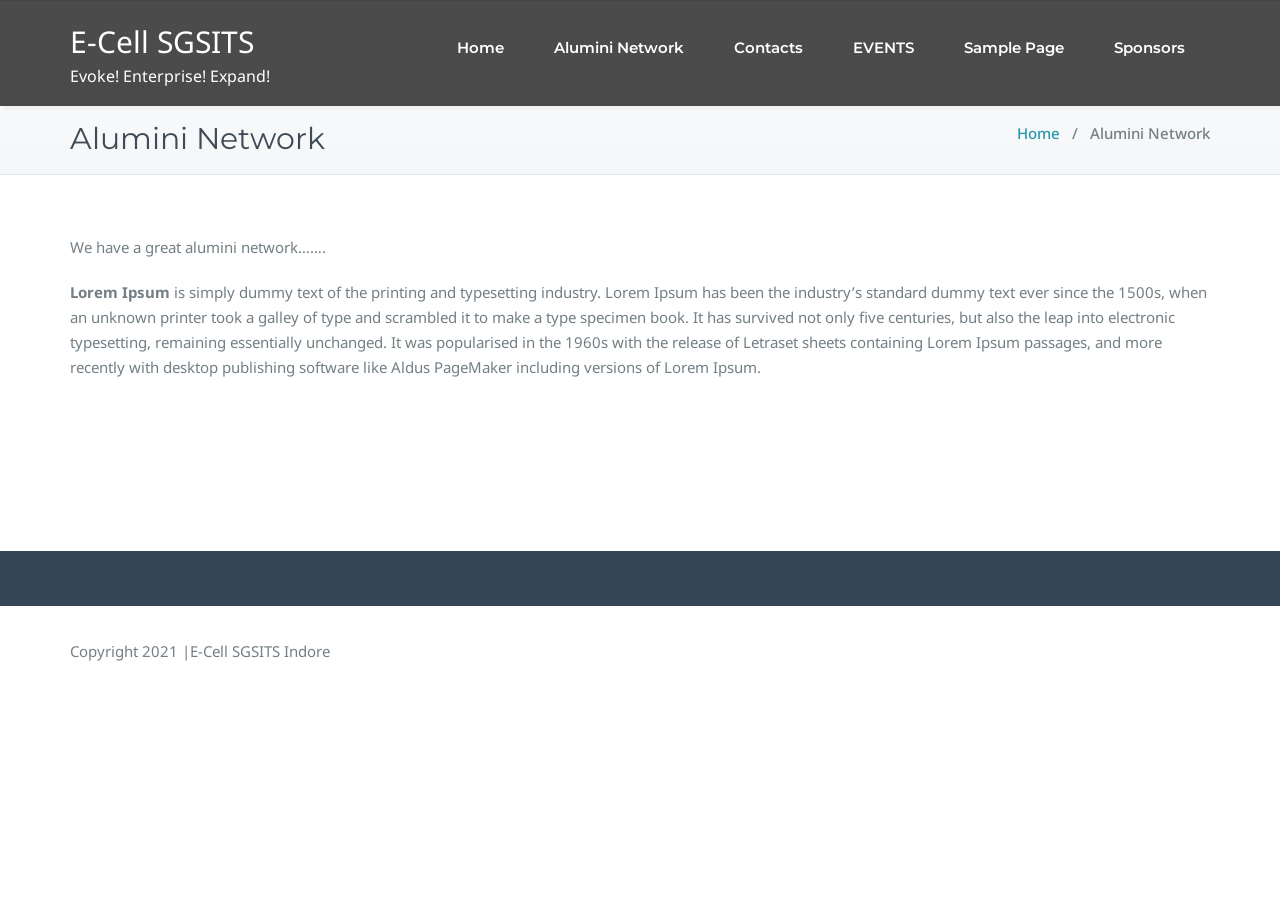
<file: alumini-network/index.html>
<!DOCTYPE html>
<html lang="en-US">
    <head>	
        <meta charset="UTF-8">
        <meta name="viewport" content="width=device-width, initial-scale=1">
        <meta http-equiv="x-ua-compatible" content="ie=edge">

        <title>Alumini Network &#8211; E-Cell SGSITS</title>
<meta name="robots" content="max-image-preview:large">
<link rel="dns-prefetch" href="//fonts.googleapis.com">
<link rel="dns-prefetch" href="//s.w.org">
<link rel="alternate" type="application/rss+xml" title="E-Cell SGSITS &raquo; Feed" href="https://proprateeksahu.github.io/E-cell/feed/">
<link rel="alternate" type="application/rss+xml" title="E-Cell SGSITS &raquo; Comments Feed" href="https://proprateeksahu.github.io/E-cell/comments/feed/">
		<script type="text/javascript">
			window._wpemojiSettings = {"baseUrl":"https:\/\/s.w.org\/images\/core\/emoji\/13.0.1\/72x72\/","ext":".png","svgUrl":"https:\/\/s.w.org\/images\/core\/emoji\/13.0.1\/svg\/","svgExt":".svg","source":{"concatemoji":"https:\/\/proprateeksahu.github.io\/E-cell\/wp-includes\/js\/wp-emoji-release.min.js?ver=5.7.2"}};
			!function(e,a,t){var n,r,o,i=a.createElement("canvas"),p=i.getContext&&i.getContext("2d");function s(e,t){var a=String.fromCharCode;p.clearRect(0,0,i.width,i.height),p.fillText(a.apply(this,e),0,0);e=i.toDataURL();return p.clearRect(0,0,i.width,i.height),p.fillText(a.apply(this,t),0,0),e===i.toDataURL()}function c(e){var t=a.createElement("script");t.src=e,t.defer=t.type="text/javascript",a.getElementsByTagName("head")[0].appendChild(t)}for(o=Array("flag","emoji"),t.supports={everything:!0,everythingExceptFlag:!0},r=0;r<o.length;r++)t.supports[o[r]]=function(e){if(!p||!p.fillText)return!1;switch(p.textBaseline="top",p.font="600 32px Arial",e){case"flag":return s([127987,65039,8205,9895,65039],[127987,65039,8203,9895,65039])?!1:!s([55356,56826,55356,56819],[55356,56826,8203,55356,56819])&&!s([55356,57332,56128,56423,56128,56418,56128,56421,56128,56430,56128,56423,56128,56447],[55356,57332,8203,56128,56423,8203,56128,56418,8203,56128,56421,8203,56128,56430,8203,56128,56423,8203,56128,56447]);case"emoji":return!s([55357,56424,8205,55356,57212],[55357,56424,8203,55356,57212])}return!1}(o[r]),t.supports.everything=t.supports.everything&&t.supports[o[r]],"flag"!==o[r]&&(t.supports.everythingExceptFlag=t.supports.everythingExceptFlag&&t.supports[o[r]]);t.supports.everythingExceptFlag=t.supports.everythingExceptFlag&&!t.supports.flag,t.DOMReady=!1,t.readyCallback=function(){t.DOMReady=!0},t.supports.everything||(n=function(){t.readyCallback()},a.addEventListener?(a.addEventListener("DOMContentLoaded",n,!1),e.addEventListener("load",n,!1)):(e.attachEvent("onload",n),a.attachEvent("onreadystatechange",function(){"complete"===a.readyState&&t.readyCallback()})),(n=t.source||{}).concatemoji?c(n.concatemoji):n.wpemoji&&n.twemoji&&(c(n.twemoji),c(n.wpemoji)))}(window,document,window._wpemojiSettings);
		</script>
		<style type="text/css">img.wp-smiley,
img.emoji {
	display: inline !important;
	border: none !important;
	box-shadow: none !important;
	height: 1em !important;
	width: 1em !important;
	margin: 0 .07em !important;
	vertical-align: -0.1em !important;
	background: none !important;
	padding: 0 !important;
}</style>
	<link rel="stylesheet" id="wp-block-library-css" href="https://proprateeksahu.github.io/E-cell/wp-includes/css/dist/block-library/style.min.css?ver=5.7.2" type="text/css" media="all">
<link rel="stylesheet" id="busiprof-fonts-css" href="//fonts.googleapis.com/css?family=Droid+Sans%3A400%2C700%2C800%7CMontserrat%3A300%2C300i%2C400%2C400i%2C500%2C500i%2C600%2C600i%2C700%2C700i%2C800%2C800i%2C900%7CRoboto%3A+100%2C300%2C400%2C500%2C700%2C900%7CRaleway+%3A100%2C200%2C300%2C400%2C500%2C600%2C700%2C800%2C900%7CDroid+Serif%3A400%2C700&#038;subset=latin%2Clatin-ext" type="text/css" media="all">
<link rel="stylesheet" id="bootstrap-css-css" href="https://proprateeksahu.github.io/E-cell/wp-content/themes/busiprof/css/bootstrap.css?ver=5.7.2" type="text/css" media="all">
<link rel="stylesheet" id="busiprof-style-css" href="https://proprateeksahu.github.io/E-cell/wp-content/themes/busiprof/style.css?ver=5.7.2" type="text/css" media="all">
<link rel="stylesheet" id="flexslider-css-css" href="https://proprateeksahu.github.io/E-cell/wp-content/themes/busiprof/css/flexslider.css?ver=5.7.2" type="text/css" media="all">
<link rel="stylesheet" id="busiporf-Droid-css" href="//fonts.googleapis.com/css?family=Droid+Sans%3A400%2C700&#038;ver=5.7.2" type="text/css" media="all">
<link rel="stylesheet" id="busiporf-Montserrat-css" href="//fonts.googleapis.com/css?family=Montserrat%3A400%2C700&#038;ver=5.7.2" type="text/css" media="all">
<link rel="stylesheet" id="busiporf-Droid-serif-css" href="//fonts.googleapis.com/css?family=Droid+Serif%3A400%2C400italic%2C700%2C700italic&#038;ver=5.7.2" type="text/css" media="all">
<link rel="stylesheet" id="font-awesome-css-css" href="https://proprateeksahu.github.io/E-cell/wp-content/themes/busiprof/css/font-awesome/css/font-awesome.min.css?ver=5.7.2" type="text/css" media="all">
<link rel="stylesheet" id="bootstrap-style-css" href="https://proprateeksahu.github.io/E-cell/wp-content/themes/busiprof/css/bootstrap.css?ver=5.7.2" type="text/css" media="all">
<link rel="stylesheet" id="vdperanto-parent-style-css" href="https://proprateeksahu.github.io/E-cell/wp-content/themes/busiprof/style.css?ver=5.7.2" type="text/css" media="all">
<link rel="stylesheet" id="vdperanto-child-style-css" href="https://proprateeksahu.github.io/E-cell/wp-content/themes/vdperanto/style.css?ver=5.7.2" type="text/css" media="all">
<link rel="stylesheet" id="vdperanto-custom-style-css-css" href="https://proprateeksahu.github.io/E-cell/wp-content/themes/vdperanto/css/custom.css?ver=5.7.2" type="text/css" media="all">
<script type="text/javascript" src="https://proprateeksahu.github.io/E-cell/wp-includes/js/jquery/jquery.min.js?ver=3.5.1" id="jquery-core-js"></script>
<script type="text/javascript" src="https://proprateeksahu.github.io/E-cell/wp-includes/js/jquery/jquery-migrate.min.js?ver=3.3.2" id="jquery-migrate-js"></script>
<script type="text/javascript" src="https://proprateeksahu.github.io/E-cell/wp-content/themes/busiprof/js/bootstrap.min.js?ver=5.7.2" id="bootstrap-js-js"></script>
<script type="text/javascript" src="https://proprateeksahu.github.io/E-cell/wp-content/themes/busiprof/js/custom.js?ver=5.7.2" id="busiporf-custom-js-js"></script>
<script type="text/javascript" src="https://proprateeksahu.github.io/E-cell/wp-content/themes/vdperanto/js/masonry/mp.mansory.min.js?ver=5.7.2" id="vdperanto-mp-masonry-js-js"></script>
<link rel="https://api.w.org/" href="https://proprateeksahu.github.io/E-cell/wp-json/">
<link rel="alternate" type="application/json" href="https://proprateeksahu.github.io/E-cell/wp-json/wp/v2/pages/9">
<link rel="EditURI" type="application/rsd+xml" title="RSD" href="https://proprateeksahu.github.io/E-cell/xmlrpc.php?rsd">
<link rel="wlwmanifest" type="application/wlwmanifest+xml" href="https://proprateeksahu.github.io/E-cell/wp-includes/wlwmanifest.xml"> 
<meta name="generator" content="WordPress 5.7.2">
<link rel="canonical" href="https://proprateeksahu.github.io/E-cell/alumini-network/">
<link rel="shortlink" href="https://proprateeksahu.github.io/E-cell/?p=9">
<link rel="alternate" type="application/json+oembed" href="https://proprateeksahu.github.io/E-cell/wp-json/oembed/1.0/embed?url=https%3A%2F%2Fproprateeksahu.github.io%2FE-cell%2Falumini-network%2F">
<link rel="alternate" type="text/xml+oembed" href="https://proprateeksahu.github.io/E-cell/wp-json/oembed/1.0/embed?url=https%3A%2F%2Fproprateeksahu.github.io%2FE-cell%2Falumini-network%2F&#038;format=xml">
		<script>
			var jabvfcr = {
				selector: "FOOTER > DIV > DIV > DIV > DIV > P",
				manipulation: "html",
				html: "<p>Copyright 2021 |E-Cell SGSITS Indore<\/p><p> <\/p>"
			};
		</script>
		        <script>
            jQuery(document).ready(function (jQuery) {
                jQuery(window).bind('scroll', function () {
                    if (jQuery(window).scrollTop() > 200) {
                        jQuery('.navbar').addClass('stickymenu1');
                        jQuery('.navbar').slideDown();
                    } else {
                        jQuery('.navbar').removeClass('stickymenu1');
                        jQuery('.navbar').attr('style', '');
                    }
                });
            });
        </script>
            <style>.page-header {
        padding: 120px 18px 18px;
    }</style>
  	
    </head>
    <body class="page-template-default page page-id-9 elementor-default elementor-kit-17">
        	
        <div id="page" class="site">
            <a class="skip-link busiprof-screen-reader" href="#content">Skip to content</a>
                <!-- Navbar -->
        <nav class="navbar navbar-default navbar4">
            <div class="container">
                <!-- Brand and toggle get grouped for better mobile display -->
                <div class="navbar-header">
                                        <div class="custom-logo-link-url">
                            <h1 class="site-title">
<a class="navbar-brand" href="https://proprateeksahu.github.io/E-cell/">E-Cell SGSITS</a>
                            </h1>
                                                            <p class="site-description">Evoke! Enterprise! Expand!</p>
                                                    </div>
                                            <button type="button" class="navbar-toggle collapsed" data-toggle="collapse" data-target="#bs-example-navbar-collapse-1">
                            <span class="sr-only">Toggle navigation</span>
                            <span class="icon-bar"></span>
                            <span class="icon-bar"></span>
                            <span class="icon-bar"></span>
                    </button>
                </div>
                <!-- Collect the nav links, forms, and other content for toggling -->
                <div class="collapse navbar-collapse" id="bs-example-navbar-collapse-1">
                <div class=""><ul class="nav navbar-nav navbar-right">
<li class="menu-item"><a href="https://proprateeksahu.github.io/E-cell/" title="Home">Home</a></li>
<li class="menu-item page_item page-item-9 current_page_item"><a href="https://proprateeksahu.github.io/E-cell/alumini-network/">Alumini Network</a></li>
<li class="menu-item page_item page-item-7"><a href="https://proprateeksahu.github.io/E-cell/contacts/">Contacts</a></li>
<li class="menu-item page_item page-item-5"><a href="https://proprateeksahu.github.io/E-cell/events/">EVENTS</a></li>
<li class="menu-item page_item page-item-2"><a href="https://proprateeksahu.github.io/E-cell/sample-page/">Sample Page</a></li>
<li class="menu-item page_item page-item-13"><a href="https://proprateeksahu.github.io/E-cell/sponsors/">Sponsors</a></li>
</ul></div>
                </div>
            </div>
        </nav>
        <!-- End of Navbar -->
        <!-- Page Title -->
<section class="page-header">
	<div class="container">
		<div class="row">
			<div class="col-md-6">
				<div class="page-title">
					<h2>Alumini Network</h2>
				</div>
			</div>
			<div class="col-md-6">
				<ul class="page-breadcrumb">
					<li>
<a href="https://proprateeksahu.github.io/E-cell/">Home</a> &nbsp &#47; &nbsp</li>
<li class="active">Alumini Network</li>				</ul>
			</div>
		</div>
	</div>	
</section>
<!-- End of Page Title -->
<div class="clearfix"></div>
<!-- Blog & Sidebar Section -->
<div id="content">
    <section>
        <div class="container">
            <div class="row">

                <!--Blog Detail-->
                <div class="col-md-12">                <div class="page-content">
                    <div class="page-content-new">
                    
<p>We have a great alumini network&#8230;&#8230;.</p>



<p><strong>Lorem Ipsum</strong> is simply dummy text of the printing and typesetting industry. Lorem Ipsum has been the industry&#8217;s standard dummy text ever since the 1500s, when an unknown printer took a galley of type and scrambled it to make a type specimen book. It has survived not only five centuries, but also the leap into electronic typesetting, remaining essentially unchanged. It was popularised in the 1960s with the release of Letraset sheets containing Lorem Ipsum passages, and more recently with desktop publishing software like Aldus PageMaker including versions of Lorem Ipsum.</p>
                    </div>
                                </div>
            </div>
            <!--/End of Blog Detail-->

        </div>
</div>
</section>
</div>
<!-- End of Blog & Sidebar Section -->

<div class="clearfix"></div>
<!-- Footer Section -->
<footer class="footer-sidebar">	
	<!-- Footer Widgets -->	
	<div class="container">		
		<div class="row">		
					</div>
	</div>
	<!-- /End of Footer Widgets -->	
	
	<!-- Copyrights -->	
		<div class="site-info">
		<div class="container">
			<div class="row">
				<div class="col-md-7">				
				<p><a href="https://wordpress.org/">Proudly powered by WordPress</a> | Theme: <a href="https://webriti.com/" rel="nofollow">BusiProf</a> by Webriti</p>				
				</div>
			</div>
		</div>
	</div>
		<!-- Copyrights -->	
	
</footer>
</div>
<!-- /End of Footer Section -->

<!--Scroll To Top--> 
<a href="#" class="scrollup"><i class="fa fa-chevron-up"></i></a>
<!--/End of Scroll To Top--> 	
    <script>
        jQuery(document).ready(function (jQuery) {
            jQuery("#blog-masonry").mpmansory(
                    {
                        childrenClass: 'item', // default is a div
                        columnClasses: 'padding', //add classes to items
                        breakpoints: {
                            lg: 4, //Change masonry column here like 2, 3, 4 column
                            md: 4,
                            sm: 6,
                            xs: 12
                        },
                        distributeBy: {order: false, height: false, attr: 'data-order', attrOrder: 'asc'}, //default distribute by order, options => order: true/false, height: true/false, attr => 'data-order', attrOrder=> 'asc'/'desc'
                        onload: function (items) {
                            //make somthing with items
                        }
                    }
            );
        });
    </script>
    <style type="text/css">.col-md-6:nth-child(2n+1) {
            clear: none;
        }</style>
    <script type="text/javascript" src="https://proprateeksahu.github.io/E-cell/wp-includes/js/comment-reply.min.js?ver=5.7.2" id="comment-reply-js"></script>
<script type="text/javascript" src="https://proprateeksahu.github.io/E-cell/wp-content/plugins/visual-footer-credit-remover/script.js?ver=5.7.2" id="jabvfcr_script-js"></script>
<script type="text/javascript" src="https://proprateeksahu.github.io/E-cell/wp-includes/js/wp-embed.min.js?ver=5.7.2" id="wp-embed-js"></script>
    <script>
    /(trident|msie)/i.test(navigator.userAgent)&&document.getElementById&&window.addEventListener&&window.addEventListener("hashchange",function(){var t,e=location.hash.substring(1);/^[A-z0-9_-]+$/.test(e)&&(t=document.getElementById(e))&&(/^(?:a|select|input|button|textarea)$/i.test(t.tagName)||(t.tabIndex=-1),t.focus())},!1);
    </script>
    </body>
</html>
</file>
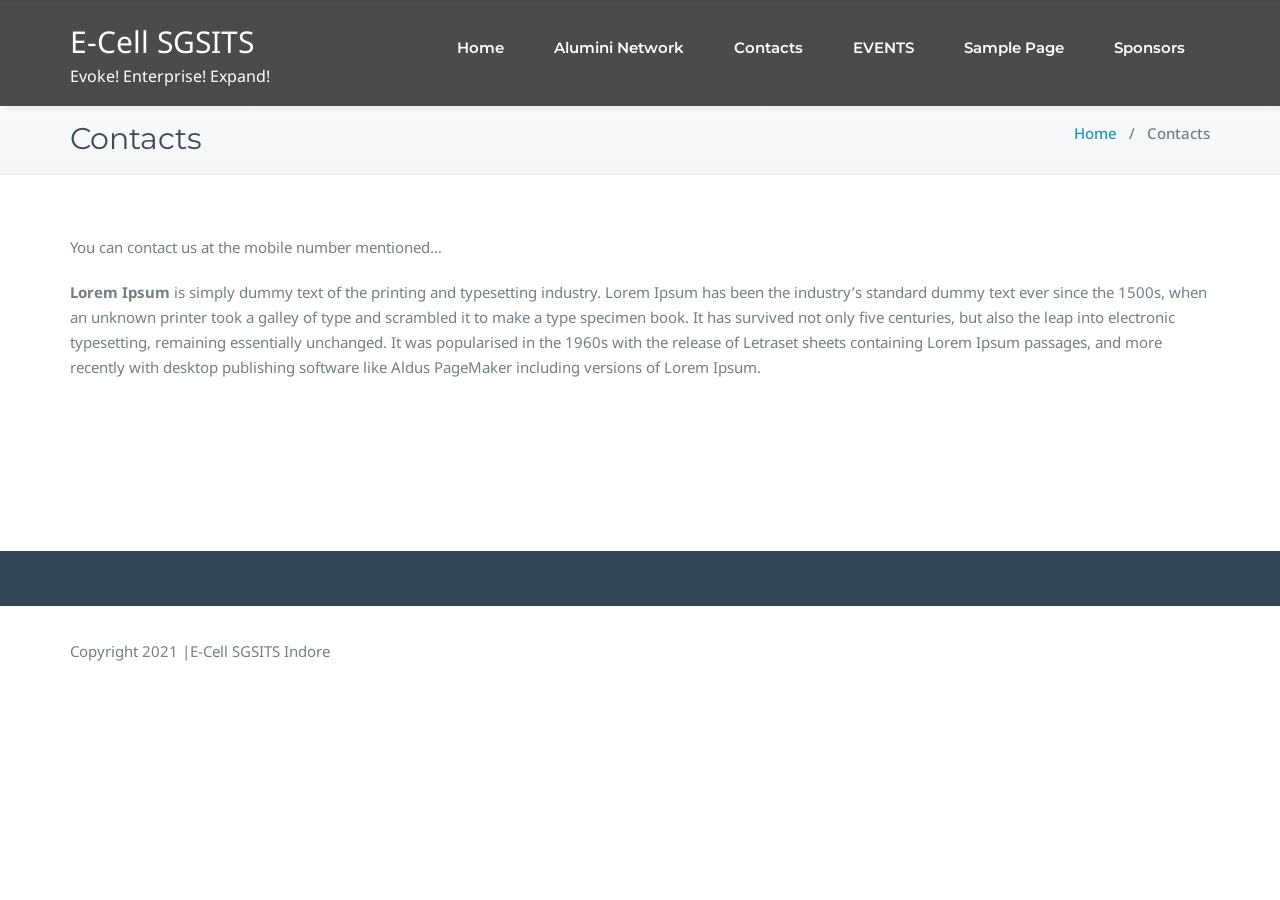
<file: contacts/index.html>
<!DOCTYPE html>
<html lang="en-US">
    <head>	
        <meta charset="UTF-8">
        <meta name="viewport" content="width=device-width, initial-scale=1">
        <meta http-equiv="x-ua-compatible" content="ie=edge">

        <title>Contacts &#8211; E-Cell SGSITS</title>
<meta name="robots" content="max-image-preview:large">
<link rel="dns-prefetch" href="//fonts.googleapis.com">
<link rel="dns-prefetch" href="//s.w.org">
<link rel="alternate" type="application/rss+xml" title="E-Cell SGSITS &raquo; Feed" href="https://proprateeksahu.github.io/E-cell/feed/">
<link rel="alternate" type="application/rss+xml" title="E-Cell SGSITS &raquo; Comments Feed" href="https://proprateeksahu.github.io/E-cell/comments/feed/">
		<script type="text/javascript">
			window._wpemojiSettings = {"baseUrl":"https:\/\/s.w.org\/images\/core\/emoji\/13.0.1\/72x72\/","ext":".png","svgUrl":"https:\/\/s.w.org\/images\/core\/emoji\/13.0.1\/svg\/","svgExt":".svg","source":{"concatemoji":"https:\/\/proprateeksahu.github.io\/E-cell\/wp-includes\/js\/wp-emoji-release.min.js?ver=5.7.2"}};
			!function(e,a,t){var n,r,o,i=a.createElement("canvas"),p=i.getContext&&i.getContext("2d");function s(e,t){var a=String.fromCharCode;p.clearRect(0,0,i.width,i.height),p.fillText(a.apply(this,e),0,0);e=i.toDataURL();return p.clearRect(0,0,i.width,i.height),p.fillText(a.apply(this,t),0,0),e===i.toDataURL()}function c(e){var t=a.createElement("script");t.src=e,t.defer=t.type="text/javascript",a.getElementsByTagName("head")[0].appendChild(t)}for(o=Array("flag","emoji"),t.supports={everything:!0,everythingExceptFlag:!0},r=0;r<o.length;r++)t.supports[o[r]]=function(e){if(!p||!p.fillText)return!1;switch(p.textBaseline="top",p.font="600 32px Arial",e){case"flag":return s([127987,65039,8205,9895,65039],[127987,65039,8203,9895,65039])?!1:!s([55356,56826,55356,56819],[55356,56826,8203,55356,56819])&&!s([55356,57332,56128,56423,56128,56418,56128,56421,56128,56430,56128,56423,56128,56447],[55356,57332,8203,56128,56423,8203,56128,56418,8203,56128,56421,8203,56128,56430,8203,56128,56423,8203,56128,56447]);case"emoji":return!s([55357,56424,8205,55356,57212],[55357,56424,8203,55356,57212])}return!1}(o[r]),t.supports.everything=t.supports.everything&&t.supports[o[r]],"flag"!==o[r]&&(t.supports.everythingExceptFlag=t.supports.everythingExceptFlag&&t.supports[o[r]]);t.supports.everythingExceptFlag=t.supports.everythingExceptFlag&&!t.supports.flag,t.DOMReady=!1,t.readyCallback=function(){t.DOMReady=!0},t.supports.everything||(n=function(){t.readyCallback()},a.addEventListener?(a.addEventListener("DOMContentLoaded",n,!1),e.addEventListener("load",n,!1)):(e.attachEvent("onload",n),a.attachEvent("onreadystatechange",function(){"complete"===a.readyState&&t.readyCallback()})),(n=t.source||{}).concatemoji?c(n.concatemoji):n.wpemoji&&n.twemoji&&(c(n.twemoji),c(n.wpemoji)))}(window,document,window._wpemojiSettings);
		</script>
		<style type="text/css">img.wp-smiley,
img.emoji {
	display: inline !important;
	border: none !important;
	box-shadow: none !important;
	height: 1em !important;
	width: 1em !important;
	margin: 0 .07em !important;
	vertical-align: -0.1em !important;
	background: none !important;
	padding: 0 !important;
}</style>
	<link rel="stylesheet" id="wp-block-library-css" href="https://proprateeksahu.github.io/E-cell/wp-includes/css/dist/block-library/style.min.css?ver=5.7.2" type="text/css" media="all">
<link rel="stylesheet" id="busiprof-fonts-css" href="//fonts.googleapis.com/css?family=Droid+Sans%3A400%2C700%2C800%7CMontserrat%3A300%2C300i%2C400%2C400i%2C500%2C500i%2C600%2C600i%2C700%2C700i%2C800%2C800i%2C900%7CRoboto%3A+100%2C300%2C400%2C500%2C700%2C900%7CRaleway+%3A100%2C200%2C300%2C400%2C500%2C600%2C700%2C800%2C900%7CDroid+Serif%3A400%2C700&#038;subset=latin%2Clatin-ext" type="text/css" media="all">
<link rel="stylesheet" id="bootstrap-css-css" href="https://proprateeksahu.github.io/E-cell/wp-content/themes/busiprof/css/bootstrap.css?ver=5.7.2" type="text/css" media="all">
<link rel="stylesheet" id="busiprof-style-css" href="https://proprateeksahu.github.io/E-cell/wp-content/themes/busiprof/style.css?ver=5.7.2" type="text/css" media="all">
<link rel="stylesheet" id="flexslider-css-css" href="https://proprateeksahu.github.io/E-cell/wp-content/themes/busiprof/css/flexslider.css?ver=5.7.2" type="text/css" media="all">
<link rel="stylesheet" id="busiporf-Droid-css" href="//fonts.googleapis.com/css?family=Droid+Sans%3A400%2C700&#038;ver=5.7.2" type="text/css" media="all">
<link rel="stylesheet" id="busiporf-Montserrat-css" href="//fonts.googleapis.com/css?family=Montserrat%3A400%2C700&#038;ver=5.7.2" type="text/css" media="all">
<link rel="stylesheet" id="busiporf-Droid-serif-css" href="//fonts.googleapis.com/css?family=Droid+Serif%3A400%2C400italic%2C700%2C700italic&#038;ver=5.7.2" type="text/css" media="all">
<link rel="stylesheet" id="font-awesome-css-css" href="https://proprateeksahu.github.io/E-cell/wp-content/themes/busiprof/css/font-awesome/css/font-awesome.min.css?ver=5.7.2" type="text/css" media="all">
<link rel="stylesheet" id="bootstrap-style-css" href="https://proprateeksahu.github.io/E-cell/wp-content/themes/busiprof/css/bootstrap.css?ver=5.7.2" type="text/css" media="all">
<link rel="stylesheet" id="vdperanto-parent-style-css" href="https://proprateeksahu.github.io/E-cell/wp-content/themes/busiprof/style.css?ver=5.7.2" type="text/css" media="all">
<link rel="stylesheet" id="vdperanto-child-style-css" href="https://proprateeksahu.github.io/E-cell/wp-content/themes/vdperanto/style.css?ver=5.7.2" type="text/css" media="all">
<link rel="stylesheet" id="vdperanto-custom-style-css-css" href="https://proprateeksahu.github.io/E-cell/wp-content/themes/vdperanto/css/custom.css?ver=5.7.2" type="text/css" media="all">
<script type="text/javascript" src="https://proprateeksahu.github.io/E-cell/wp-includes/js/jquery/jquery.min.js?ver=3.5.1" id="jquery-core-js"></script>
<script type="text/javascript" src="https://proprateeksahu.github.io/E-cell/wp-includes/js/jquery/jquery-migrate.min.js?ver=3.3.2" id="jquery-migrate-js"></script>
<script type="text/javascript" src="https://proprateeksahu.github.io/E-cell/wp-content/themes/busiprof/js/bootstrap.min.js?ver=5.7.2" id="bootstrap-js-js"></script>
<script type="text/javascript" src="https://proprateeksahu.github.io/E-cell/wp-content/themes/busiprof/js/custom.js?ver=5.7.2" id="busiporf-custom-js-js"></script>
<script type="text/javascript" src="https://proprateeksahu.github.io/E-cell/wp-content/themes/vdperanto/js/masonry/mp.mansory.min.js?ver=5.7.2" id="vdperanto-mp-masonry-js-js"></script>
<link rel="https://api.w.org/" href="https://proprateeksahu.github.io/E-cell/wp-json/">
<link rel="alternate" type="application/json" href="https://proprateeksahu.github.io/E-cell/wp-json/wp/v2/pages/7">
<link rel="EditURI" type="application/rsd+xml" title="RSD" href="https://proprateeksahu.github.io/E-cell/xmlrpc.php?rsd">
<link rel="wlwmanifest" type="application/wlwmanifest+xml" href="https://proprateeksahu.github.io/E-cell/wp-includes/wlwmanifest.xml"> 
<meta name="generator" content="WordPress 5.7.2">
<link rel="canonical" href="https://proprateeksahu.github.io/E-cell/contacts/">
<link rel="shortlink" href="https://proprateeksahu.github.io/E-cell/?p=7">
<link rel="alternate" type="application/json+oembed" href="https://proprateeksahu.github.io/E-cell/wp-json/oembed/1.0/embed?url=https%3A%2F%2Fproprateeksahu.github.io%2FE-cell%2Fcontacts%2F">
<link rel="alternate" type="text/xml+oembed" href="https://proprateeksahu.github.io/E-cell/wp-json/oembed/1.0/embed?url=https%3A%2F%2Fproprateeksahu.github.io%2FE-cell%2Fcontacts%2F&#038;format=xml">
		<script>
			var jabvfcr = {
				selector: "FOOTER > DIV > DIV > DIV > DIV > P",
				manipulation: "html",
				html: "<p>Copyright 2021 |E-Cell SGSITS Indore<\/p><p> <\/p>"
			};
		</script>
		        <script>
            jQuery(document).ready(function (jQuery) {
                jQuery(window).bind('scroll', function () {
                    if (jQuery(window).scrollTop() > 200) {
                        jQuery('.navbar').addClass('stickymenu1');
                        jQuery('.navbar').slideDown();
                    } else {
                        jQuery('.navbar').removeClass('stickymenu1');
                        jQuery('.navbar').attr('style', '');
                    }
                });
            });
        </script>
            <style>.page-header {
        padding: 120px 18px 18px;
    }</style>
  	
    </head>
    <body class="page-template-default page page-id-7 elementor-default elementor-kit-17">
        	
        <div id="page" class="site">
            <a class="skip-link busiprof-screen-reader" href="#content">Skip to content</a>
                <!-- Navbar -->
        <nav class="navbar navbar-default navbar4">
            <div class="container">
                <!-- Brand and toggle get grouped for better mobile display -->
                <div class="navbar-header">
                                        <div class="custom-logo-link-url">
                            <h1 class="site-title">
<a class="navbar-brand" href="https://proprateeksahu.github.io/E-cell/">E-Cell SGSITS</a>
                            </h1>
                                                            <p class="site-description">Evoke! Enterprise! Expand!</p>
                                                    </div>
                                            <button type="button" class="navbar-toggle collapsed" data-toggle="collapse" data-target="#bs-example-navbar-collapse-1">
                            <span class="sr-only">Toggle navigation</span>
                            <span class="icon-bar"></span>
                            <span class="icon-bar"></span>
                            <span class="icon-bar"></span>
                    </button>
                </div>
                <!-- Collect the nav links, forms, and other content for toggling -->
                <div class="collapse navbar-collapse" id="bs-example-navbar-collapse-1">
                <div class=""><ul class="nav navbar-nav navbar-right">
<li class="menu-item"><a href="https://proprateeksahu.github.io/E-cell/" title="Home">Home</a></li>
<li class="menu-item page_item page-item-9"><a href="https://proprateeksahu.github.io/E-cell/alumini-network/">Alumini Network</a></li>
<li class="menu-item page_item page-item-7 current_page_item"><a href="https://proprateeksahu.github.io/E-cell/contacts/">Contacts</a></li>
<li class="menu-item page_item page-item-5"><a href="https://proprateeksahu.github.io/E-cell/events/">EVENTS</a></li>
<li class="menu-item page_item page-item-2"><a href="https://proprateeksahu.github.io/E-cell/sample-page/">Sample Page</a></li>
<li class="menu-item page_item page-item-13"><a href="https://proprateeksahu.github.io/E-cell/sponsors/">Sponsors</a></li>
</ul></div>
                </div>
            </div>
        </nav>
        <!-- End of Navbar -->
        <!-- Page Title -->
<section class="page-header">
	<div class="container">
		<div class="row">
			<div class="col-md-6">
				<div class="page-title">
					<h2>Contacts</h2>
				</div>
			</div>
			<div class="col-md-6">
				<ul class="page-breadcrumb">
					<li>
<a href="https://proprateeksahu.github.io/E-cell/">Home</a> &nbsp &#47; &nbsp</li>
<li class="active">Contacts</li>				</ul>
			</div>
		</div>
	</div>	
</section>
<!-- End of Page Title -->
<div class="clearfix"></div>
<!-- Blog & Sidebar Section -->
<div id="content">
    <section>
        <div class="container">
            <div class="row">

                <!--Blog Detail-->
                <div class="col-md-12">                <div class="page-content">
                    <div class="page-content-new">
                    
<p>You can contact us at the mobile number mentioned&#8230;</p>



<p><strong>Lorem Ipsum</strong> is simply dummy text of the printing and typesetting industry. Lorem Ipsum has been the industry&#8217;s standard dummy text ever since the 1500s, when an unknown printer took a galley of type and scrambled it to make a type specimen book. It has survived not only five centuries, but also the leap into electronic typesetting, remaining essentially unchanged. It was popularised in the 1960s with the release of Letraset sheets containing Lorem Ipsum passages, and more recently with desktop publishing software like Aldus PageMaker including versions of Lorem Ipsum.</p>
                    </div>
                                </div>
            </div>
            <!--/End of Blog Detail-->

        </div>
</div>
</section>
</div>
<!-- End of Blog & Sidebar Section -->

<div class="clearfix"></div>
<!-- Footer Section -->
<footer class="footer-sidebar">	
	<!-- Footer Widgets -->	
	<div class="container">		
		<div class="row">		
					</div>
	</div>
	<!-- /End of Footer Widgets -->	
	
	<!-- Copyrights -->	
		<div class="site-info">
		<div class="container">
			<div class="row">
				<div class="col-md-7">				
				<p><a href="https://wordpress.org/">Proudly powered by WordPress</a> | Theme: <a href="https://webriti.com/" rel="nofollow">BusiProf</a> by Webriti</p>				
				</div>
			</div>
		</div>
	</div>
		<!-- Copyrights -->	
	
</footer>
</div>
<!-- /End of Footer Section -->

<!--Scroll To Top--> 
<a href="#" class="scrollup"><i class="fa fa-chevron-up"></i></a>
<!--/End of Scroll To Top--> 	
    <script>
        jQuery(document).ready(function (jQuery) {
            jQuery("#blog-masonry").mpmansory(
                    {
                        childrenClass: 'item', // default is a div
                        columnClasses: 'padding', //add classes to items
                        breakpoints: {
                            lg: 4, //Change masonry column here like 2, 3, 4 column
                            md: 4,
                            sm: 6,
                            xs: 12
                        },
                        distributeBy: {order: false, height: false, attr: 'data-order', attrOrder: 'asc'}, //default distribute by order, options => order: true/false, height: true/false, attr => 'data-order', attrOrder=> 'asc'/'desc'
                        onload: function (items) {
                            //make somthing with items
                        }
                    }
            );
        });
    </script>
    <style type="text/css">.col-md-6:nth-child(2n+1) {
            clear: none;
        }</style>
    <script type="text/javascript" src="https://proprateeksahu.github.io/E-cell/wp-includes/js/comment-reply.min.js?ver=5.7.2" id="comment-reply-js"></script>
<script type="text/javascript" src="https://proprateeksahu.github.io/E-cell/wp-content/plugins/visual-footer-credit-remover/script.js?ver=5.7.2" id="jabvfcr_script-js"></script>
<script type="text/javascript" src="https://proprateeksahu.github.io/E-cell/wp-includes/js/wp-embed.min.js?ver=5.7.2" id="wp-embed-js"></script>
    <script>
    /(trident|msie)/i.test(navigator.userAgent)&&document.getElementById&&window.addEventListener&&window.addEventListener("hashchange",function(){var t,e=location.hash.substring(1);/^[A-z0-9_-]+$/.test(e)&&(t=document.getElementById(e))&&(/^(?:a|select|input|button|textarea)$/i.test(t.tagName)||(t.tabIndex=-1),t.focus())},!1);
    </script>
    </body>
</html>
</file>
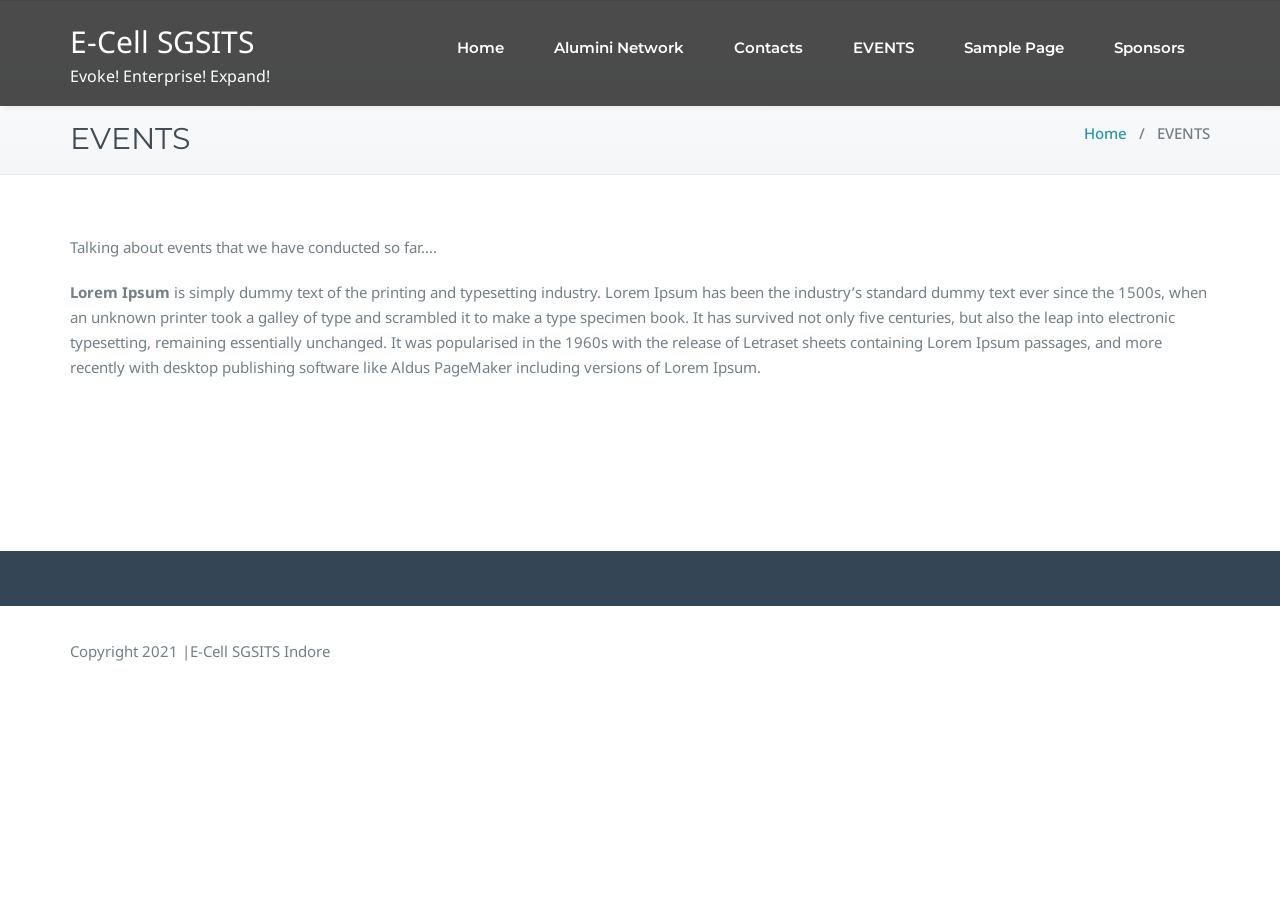
<file: events/index.html>
<!DOCTYPE html>
<html lang="en-US">
    <head>	
        <meta charset="UTF-8">
        <meta name="viewport" content="width=device-width, initial-scale=1">
        <meta http-equiv="x-ua-compatible" content="ie=edge">

        <title>EVENTS &#8211; E-Cell SGSITS</title>
<meta name="robots" content="max-image-preview:large">
<link rel="dns-prefetch" href="//fonts.googleapis.com">
<link rel="dns-prefetch" href="//s.w.org">
<link rel="alternate" type="application/rss+xml" title="E-Cell SGSITS &raquo; Feed" href="https://proprateeksahu.github.io/E-cell/feed/">
<link rel="alternate" type="application/rss+xml" title="E-Cell SGSITS &raquo; Comments Feed" href="https://proprateeksahu.github.io/E-cell/comments/feed/">
		<script type="text/javascript">
			window._wpemojiSettings = {"baseUrl":"https:\/\/s.w.org\/images\/core\/emoji\/13.0.1\/72x72\/","ext":".png","svgUrl":"https:\/\/s.w.org\/images\/core\/emoji\/13.0.1\/svg\/","svgExt":".svg","source":{"concatemoji":"https:\/\/proprateeksahu.github.io\/E-cell\/wp-includes\/js\/wp-emoji-release.min.js?ver=5.7.2"}};
			!function(e,a,t){var n,r,o,i=a.createElement("canvas"),p=i.getContext&&i.getContext("2d");function s(e,t){var a=String.fromCharCode;p.clearRect(0,0,i.width,i.height),p.fillText(a.apply(this,e),0,0);e=i.toDataURL();return p.clearRect(0,0,i.width,i.height),p.fillText(a.apply(this,t),0,0),e===i.toDataURL()}function c(e){var t=a.createElement("script");t.src=e,t.defer=t.type="text/javascript",a.getElementsByTagName("head")[0].appendChild(t)}for(o=Array("flag","emoji"),t.supports={everything:!0,everythingExceptFlag:!0},r=0;r<o.length;r++)t.supports[o[r]]=function(e){if(!p||!p.fillText)return!1;switch(p.textBaseline="top",p.font="600 32px Arial",e){case"flag":return s([127987,65039,8205,9895,65039],[127987,65039,8203,9895,65039])?!1:!s([55356,56826,55356,56819],[55356,56826,8203,55356,56819])&&!s([55356,57332,56128,56423,56128,56418,56128,56421,56128,56430,56128,56423,56128,56447],[55356,57332,8203,56128,56423,8203,56128,56418,8203,56128,56421,8203,56128,56430,8203,56128,56423,8203,56128,56447]);case"emoji":return!s([55357,56424,8205,55356,57212],[55357,56424,8203,55356,57212])}return!1}(o[r]),t.supports.everything=t.supports.everything&&t.supports[o[r]],"flag"!==o[r]&&(t.supports.everythingExceptFlag=t.supports.everythingExceptFlag&&t.supports[o[r]]);t.supports.everythingExceptFlag=t.supports.everythingExceptFlag&&!t.supports.flag,t.DOMReady=!1,t.readyCallback=function(){t.DOMReady=!0},t.supports.everything||(n=function(){t.readyCallback()},a.addEventListener?(a.addEventListener("DOMContentLoaded",n,!1),e.addEventListener("load",n,!1)):(e.attachEvent("onload",n),a.attachEvent("onreadystatechange",function(){"complete"===a.readyState&&t.readyCallback()})),(n=t.source||{}).concatemoji?c(n.concatemoji):n.wpemoji&&n.twemoji&&(c(n.twemoji),c(n.wpemoji)))}(window,document,window._wpemojiSettings);
		</script>
		<style type="text/css">img.wp-smiley,
img.emoji {
	display: inline !important;
	border: none !important;
	box-shadow: none !important;
	height: 1em !important;
	width: 1em !important;
	margin: 0 .07em !important;
	vertical-align: -0.1em !important;
	background: none !important;
	padding: 0 !important;
}</style>
	<link rel="stylesheet" id="wp-block-library-css" href="https://proprateeksahu.github.io/E-cell/wp-includes/css/dist/block-library/style.min.css?ver=5.7.2" type="text/css" media="all">
<link rel="stylesheet" id="busiprof-fonts-css" href="//fonts.googleapis.com/css?family=Droid+Sans%3A400%2C700%2C800%7CMontserrat%3A300%2C300i%2C400%2C400i%2C500%2C500i%2C600%2C600i%2C700%2C700i%2C800%2C800i%2C900%7CRoboto%3A+100%2C300%2C400%2C500%2C700%2C900%7CRaleway+%3A100%2C200%2C300%2C400%2C500%2C600%2C700%2C800%2C900%7CDroid+Serif%3A400%2C700&#038;subset=latin%2Clatin-ext" type="text/css" media="all">
<link rel="stylesheet" id="bootstrap-css-css" href="https://proprateeksahu.github.io/E-cell/wp-content/themes/busiprof/css/bootstrap.css?ver=5.7.2" type="text/css" media="all">
<link rel="stylesheet" id="busiprof-style-css" href="https://proprateeksahu.github.io/E-cell/wp-content/themes/busiprof/style.css?ver=5.7.2" type="text/css" media="all">
<link rel="stylesheet" id="flexslider-css-css" href="https://proprateeksahu.github.io/E-cell/wp-content/themes/busiprof/css/flexslider.css?ver=5.7.2" type="text/css" media="all">
<link rel="stylesheet" id="busiporf-Droid-css" href="//fonts.googleapis.com/css?family=Droid+Sans%3A400%2C700&#038;ver=5.7.2" type="text/css" media="all">
<link rel="stylesheet" id="busiporf-Montserrat-css" href="//fonts.googleapis.com/css?family=Montserrat%3A400%2C700&#038;ver=5.7.2" type="text/css" media="all">
<link rel="stylesheet" id="busiporf-Droid-serif-css" href="//fonts.googleapis.com/css?family=Droid+Serif%3A400%2C400italic%2C700%2C700italic&#038;ver=5.7.2" type="text/css" media="all">
<link rel="stylesheet" id="font-awesome-css-css" href="https://proprateeksahu.github.io/E-cell/wp-content/themes/busiprof/css/font-awesome/css/font-awesome.min.css?ver=5.7.2" type="text/css" media="all">
<link rel="stylesheet" id="bootstrap-style-css" href="https://proprateeksahu.github.io/E-cell/wp-content/themes/busiprof/css/bootstrap.css?ver=5.7.2" type="text/css" media="all">
<link rel="stylesheet" id="vdperanto-parent-style-css" href="https://proprateeksahu.github.io/E-cell/wp-content/themes/busiprof/style.css?ver=5.7.2" type="text/css" media="all">
<link rel="stylesheet" id="vdperanto-child-style-css" href="https://proprateeksahu.github.io/E-cell/wp-content/themes/vdperanto/style.css?ver=5.7.2" type="text/css" media="all">
<link rel="stylesheet" id="vdperanto-custom-style-css-css" href="https://proprateeksahu.github.io/E-cell/wp-content/themes/vdperanto/css/custom.css?ver=5.7.2" type="text/css" media="all">
<script type="text/javascript" src="https://proprateeksahu.github.io/E-cell/wp-includes/js/jquery/jquery.min.js?ver=3.5.1" id="jquery-core-js"></script>
<script type="text/javascript" src="https://proprateeksahu.github.io/E-cell/wp-includes/js/jquery/jquery-migrate.min.js?ver=3.3.2" id="jquery-migrate-js"></script>
<script type="text/javascript" src="https://proprateeksahu.github.io/E-cell/wp-content/themes/busiprof/js/bootstrap.min.js?ver=5.7.2" id="bootstrap-js-js"></script>
<script type="text/javascript" src="https://proprateeksahu.github.io/E-cell/wp-content/themes/busiprof/js/custom.js?ver=5.7.2" id="busiporf-custom-js-js"></script>
<script type="text/javascript" src="https://proprateeksahu.github.io/E-cell/wp-content/themes/vdperanto/js/masonry/mp.mansory.min.js?ver=5.7.2" id="vdperanto-mp-masonry-js-js"></script>
<link rel="https://api.w.org/" href="https://proprateeksahu.github.io/E-cell/wp-json/">
<link rel="alternate" type="application/json" href="https://proprateeksahu.github.io/E-cell/wp-json/wp/v2/pages/5">
<link rel="EditURI" type="application/rsd+xml" title="RSD" href="https://proprateeksahu.github.io/E-cell/xmlrpc.php?rsd">
<link rel="wlwmanifest" type="application/wlwmanifest+xml" href="https://proprateeksahu.github.io/E-cell/wp-includes/wlwmanifest.xml"> 
<meta name="generator" content="WordPress 5.7.2">
<link rel="canonical" href="https://proprateeksahu.github.io/E-cell/events/">
<link rel="shortlink" href="https://proprateeksahu.github.io/E-cell/?p=5">
<link rel="alternate" type="application/json+oembed" href="https://proprateeksahu.github.io/E-cell/wp-json/oembed/1.0/embed?url=https%3A%2F%2Fproprateeksahu.github.io%2FE-cell%2Fevents%2F">
<link rel="alternate" type="text/xml+oembed" href="https://proprateeksahu.github.io/E-cell/wp-json/oembed/1.0/embed?url=https%3A%2F%2Fproprateeksahu.github.io%2FE-cell%2Fevents%2F&#038;format=xml">
		<script>
			var jabvfcr = {
				selector: "FOOTER > DIV > DIV > DIV > DIV > P",
				manipulation: "html",
				html: "<p>Copyright 2021 |E-Cell SGSITS Indore<\/p><p> <\/p>"
			};
		</script>
		        <script>
            jQuery(document).ready(function (jQuery) {
                jQuery(window).bind('scroll', function () {
                    if (jQuery(window).scrollTop() > 200) {
                        jQuery('.navbar').addClass('stickymenu1');
                        jQuery('.navbar').slideDown();
                    } else {
                        jQuery('.navbar').removeClass('stickymenu1');
                        jQuery('.navbar').attr('style', '');
                    }
                });
            });
        </script>
            <style>.page-header {
        padding: 120px 18px 18px;
    }</style>
  	
    </head>
    <body class="page-template-default page page-id-5 elementor-default elementor-kit-17">
        	
        <div id="page" class="site">
            <a class="skip-link busiprof-screen-reader" href="#content">Skip to content</a>
                <!-- Navbar -->
        <nav class="navbar navbar-default navbar4">
            <div class="container">
                <!-- Brand and toggle get grouped for better mobile display -->
                <div class="navbar-header">
                                        <div class="custom-logo-link-url">
                            <h1 class="site-title">
<a class="navbar-brand" href="https://proprateeksahu.github.io/E-cell/">E-Cell SGSITS</a>
                            </h1>
                                                            <p class="site-description">Evoke! Enterprise! Expand!</p>
                                                    </div>
                                            <button type="button" class="navbar-toggle collapsed" data-toggle="collapse" data-target="#bs-example-navbar-collapse-1">
                            <span class="sr-only">Toggle navigation</span>
                            <span class="icon-bar"></span>
                            <span class="icon-bar"></span>
                            <span class="icon-bar"></span>
                    </button>
                </div>
                <!-- Collect the nav links, forms, and other content for toggling -->
                <div class="collapse navbar-collapse" id="bs-example-navbar-collapse-1">
                <div class=""><ul class="nav navbar-nav navbar-right">
<li class="menu-item"><a href="https://proprateeksahu.github.io/E-cell/" title="Home">Home</a></li>
<li class="menu-item page_item page-item-9"><a href="https://proprateeksahu.github.io/E-cell/alumini-network/">Alumini Network</a></li>
<li class="menu-item page_item page-item-7"><a href="https://proprateeksahu.github.io/E-cell/contacts/">Contacts</a></li>
<li class="menu-item page_item page-item-5 current_page_item"><a href="https://proprateeksahu.github.io/E-cell/events/">EVENTS</a></li>
<li class="menu-item page_item page-item-2"><a href="https://proprateeksahu.github.io/E-cell/sample-page/">Sample Page</a></li>
<li class="menu-item page_item page-item-13"><a href="https://proprateeksahu.github.io/E-cell/sponsors/">Sponsors</a></li>
</ul></div>
                </div>
            </div>
        </nav>
        <!-- End of Navbar -->
        <!-- Page Title -->
<section class="page-header">
	<div class="container">
		<div class="row">
			<div class="col-md-6">
				<div class="page-title">
					<h2>EVENTS</h2>
				</div>
			</div>
			<div class="col-md-6">
				<ul class="page-breadcrumb">
					<li>
<a href="https://proprateeksahu.github.io/E-cell/">Home</a> &nbsp &#47; &nbsp</li>
<li class="active">EVENTS</li>				</ul>
			</div>
		</div>
	</div>	
</section>
<!-- End of Page Title -->
<div class="clearfix"></div>
<!-- Blog & Sidebar Section -->
<div id="content">
    <section>
        <div class="container">
            <div class="row">

                <!--Blog Detail-->
                <div class="col-md-12">                <div class="page-content">
                    <div class="page-content-new">
                    
<p>Talking about events that we have conducted so far&#8230;.</p>



<p><strong>Lorem Ipsum</strong> is simply dummy text of the printing and typesetting industry. Lorem Ipsum has been the industry&#8217;s standard dummy text ever since the 1500s, when an unknown printer took a galley of type and scrambled it to make a type specimen book. It has survived not only five centuries, but also the leap into electronic typesetting, remaining essentially unchanged. It was popularised in the 1960s with the release of Letraset sheets containing Lorem Ipsum passages, and more recently with desktop publishing software like Aldus PageMaker including versions of Lorem Ipsum.</p>
                    </div>
                                </div>
            </div>
            <!--/End of Blog Detail-->

        </div>
</div>
</section>
</div>
<!-- End of Blog & Sidebar Section -->

<div class="clearfix"></div>
<!-- Footer Section -->
<footer class="footer-sidebar">	
	<!-- Footer Widgets -->	
	<div class="container">		
		<div class="row">		
					</div>
	</div>
	<!-- /End of Footer Widgets -->	
	
	<!-- Copyrights -->	
		<div class="site-info">
		<div class="container">
			<div class="row">
				<div class="col-md-7">				
				<p><a href="https://wordpress.org/">Proudly powered by WordPress</a> | Theme: <a href="https://webriti.com/" rel="nofollow">BusiProf</a> by Webriti</p>				
				</div>
			</div>
		</div>
	</div>
		<!-- Copyrights -->	
	
</footer>
</div>
<!-- /End of Footer Section -->

<!--Scroll To Top--> 
<a href="#" class="scrollup"><i class="fa fa-chevron-up"></i></a>
<!--/End of Scroll To Top--> 	
    <script>
        jQuery(document).ready(function (jQuery) {
            jQuery("#blog-masonry").mpmansory(
                    {
                        childrenClass: 'item', // default is a div
                        columnClasses: 'padding', //add classes to items
                        breakpoints: {
                            lg: 4, //Change masonry column here like 2, 3, 4 column
                            md: 4,
                            sm: 6,
                            xs: 12
                        },
                        distributeBy: {order: false, height: false, attr: 'data-order', attrOrder: 'asc'}, //default distribute by order, options => order: true/false, height: true/false, attr => 'data-order', attrOrder=> 'asc'/'desc'
                        onload: function (items) {
                            //make somthing with items
                        }
                    }
            );
        });
    </script>
    <style type="text/css">.col-md-6:nth-child(2n+1) {
            clear: none;
        }</style>
    <script type="text/javascript" src="https://proprateeksahu.github.io/E-cell/wp-includes/js/comment-reply.min.js?ver=5.7.2" id="comment-reply-js"></script>
<script type="text/javascript" src="https://proprateeksahu.github.io/E-cell/wp-content/plugins/visual-footer-credit-remover/script.js?ver=5.7.2" id="jabvfcr_script-js"></script>
<script type="text/javascript" src="https://proprateeksahu.github.io/E-cell/wp-includes/js/wp-embed.min.js?ver=5.7.2" id="wp-embed-js"></script>
    <script>
    /(trident|msie)/i.test(navigator.userAgent)&&document.getElementById&&window.addEventListener&&window.addEventListener("hashchange",function(){var t,e=location.hash.substring(1);/^[A-z0-9_-]+$/.test(e)&&(t=document.getElementById(e))&&(/^(?:a|select|input|button|textarea)$/i.test(t.tagName)||(t.tabIndex=-1),t.focus())},!1);
    </script>
    </body>
</html>
</file>
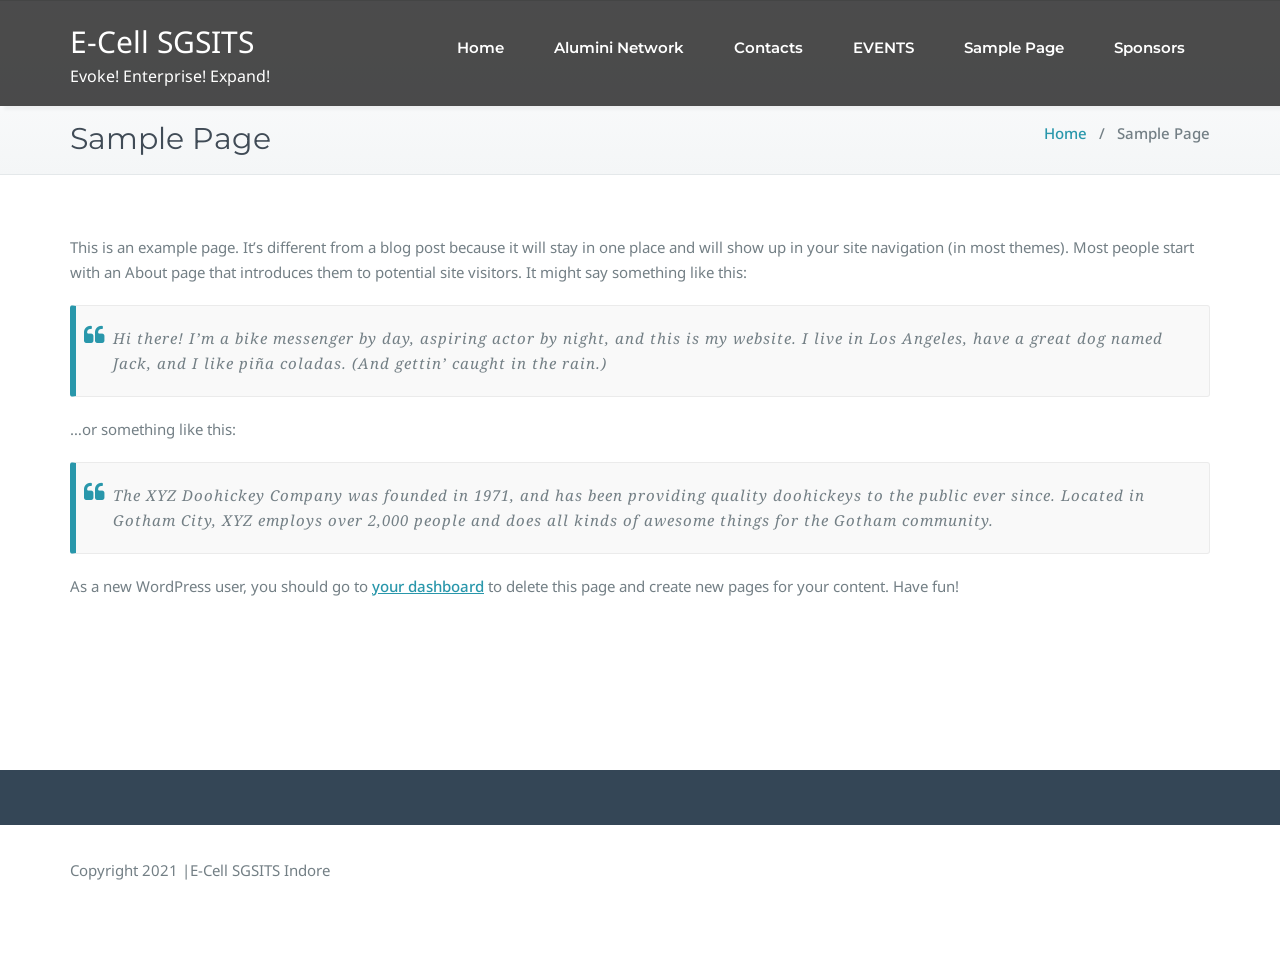
<file: sample-page/index.html>
<!DOCTYPE html>
<html lang="en-US">
    <head>	
        <meta charset="UTF-8">
        <meta name="viewport" content="width=device-width, initial-scale=1">
        <meta http-equiv="x-ua-compatible" content="ie=edge">

        <link rel="pingback" href="https://proprateeksahu.github.io/E-cell/xmlrpc.php">
<title>Sample Page &#8211; E-Cell SGSITS</title>
<meta name="robots" content="max-image-preview:large">
<link rel="dns-prefetch" href="//fonts.googleapis.com">
<link rel="dns-prefetch" href="//s.w.org">
<link rel="alternate" type="application/rss+xml" title="E-Cell SGSITS &raquo; Feed" href="https://proprateeksahu.github.io/E-cell/feed/">
<link rel="alternate" type="application/rss+xml" title="E-Cell SGSITS &raquo; Comments Feed" href="https://proprateeksahu.github.io/E-cell/comments/feed/">
<link rel="alternate" type="application/rss+xml" title="E-Cell SGSITS &raquo; Sample Page Comments Feed" href="https://proprateeksahu.github.io/E-cell/sample-page/feed/">
		<script type="text/javascript">
			window._wpemojiSettings = {"baseUrl":"https:\/\/s.w.org\/images\/core\/emoji\/13.0.1\/72x72\/","ext":".png","svgUrl":"https:\/\/s.w.org\/images\/core\/emoji\/13.0.1\/svg\/","svgExt":".svg","source":{"concatemoji":"https:\/\/proprateeksahu.github.io\/E-cell\/wp-includes\/js\/wp-emoji-release.min.js?ver=5.7.2"}};
			!function(e,a,t){var n,r,o,i=a.createElement("canvas"),p=i.getContext&&i.getContext("2d");function s(e,t){var a=String.fromCharCode;p.clearRect(0,0,i.width,i.height),p.fillText(a.apply(this,e),0,0);e=i.toDataURL();return p.clearRect(0,0,i.width,i.height),p.fillText(a.apply(this,t),0,0),e===i.toDataURL()}function c(e){var t=a.createElement("script");t.src=e,t.defer=t.type="text/javascript",a.getElementsByTagName("head")[0].appendChild(t)}for(o=Array("flag","emoji"),t.supports={everything:!0,everythingExceptFlag:!0},r=0;r<o.length;r++)t.supports[o[r]]=function(e){if(!p||!p.fillText)return!1;switch(p.textBaseline="top",p.font="600 32px Arial",e){case"flag":return s([127987,65039,8205,9895,65039],[127987,65039,8203,9895,65039])?!1:!s([55356,56826,55356,56819],[55356,56826,8203,55356,56819])&&!s([55356,57332,56128,56423,56128,56418,56128,56421,56128,56430,56128,56423,56128,56447],[55356,57332,8203,56128,56423,8203,56128,56418,8203,56128,56421,8203,56128,56430,8203,56128,56423,8203,56128,56447]);case"emoji":return!s([55357,56424,8205,55356,57212],[55357,56424,8203,55356,57212])}return!1}(o[r]),t.supports.everything=t.supports.everything&&t.supports[o[r]],"flag"!==o[r]&&(t.supports.everythingExceptFlag=t.supports.everythingExceptFlag&&t.supports[o[r]]);t.supports.everythingExceptFlag=t.supports.everythingExceptFlag&&!t.supports.flag,t.DOMReady=!1,t.readyCallback=function(){t.DOMReady=!0},t.supports.everything||(n=function(){t.readyCallback()},a.addEventListener?(a.addEventListener("DOMContentLoaded",n,!1),e.addEventListener("load",n,!1)):(e.attachEvent("onload",n),a.attachEvent("onreadystatechange",function(){"complete"===a.readyState&&t.readyCallback()})),(n=t.source||{}).concatemoji?c(n.concatemoji):n.wpemoji&&n.twemoji&&(c(n.twemoji),c(n.wpemoji)))}(window,document,window._wpemojiSettings);
		</script>
		<style type="text/css">img.wp-smiley,
img.emoji {
	display: inline !important;
	border: none !important;
	box-shadow: none !important;
	height: 1em !important;
	width: 1em !important;
	margin: 0 .07em !important;
	vertical-align: -0.1em !important;
	background: none !important;
	padding: 0 !important;
}</style>
	<link rel="stylesheet" id="wp-block-library-css" href="https://proprateeksahu.github.io/E-cell/wp-includes/css/dist/block-library/style.min.css?ver=5.7.2" type="text/css" media="all">
<link rel="stylesheet" id="busiprof-fonts-css" href="//fonts.googleapis.com/css?family=Droid+Sans%3A400%2C700%2C800%7CMontserrat%3A300%2C300i%2C400%2C400i%2C500%2C500i%2C600%2C600i%2C700%2C700i%2C800%2C800i%2C900%7CRoboto%3A+100%2C300%2C400%2C500%2C700%2C900%7CRaleway+%3A100%2C200%2C300%2C400%2C500%2C600%2C700%2C800%2C900%7CDroid+Serif%3A400%2C700&#038;subset=latin%2Clatin-ext" type="text/css" media="all">
<link rel="stylesheet" id="bootstrap-css-css" href="https://proprateeksahu.github.io/E-cell/wp-content/themes/busiprof/css/bootstrap.css?ver=5.7.2" type="text/css" media="all">
<link rel="stylesheet" id="busiprof-style-css" href="https://proprateeksahu.github.io/E-cell/wp-content/themes/busiprof/style.css?ver=5.7.2" type="text/css" media="all">
<link rel="stylesheet" id="flexslider-css-css" href="https://proprateeksahu.github.io/E-cell/wp-content/themes/busiprof/css/flexslider.css?ver=5.7.2" type="text/css" media="all">
<link rel="stylesheet" id="busiporf-Droid-css" href="//fonts.googleapis.com/css?family=Droid+Sans%3A400%2C700&#038;ver=5.7.2" type="text/css" media="all">
<link rel="stylesheet" id="busiporf-Montserrat-css" href="//fonts.googleapis.com/css?family=Montserrat%3A400%2C700&#038;ver=5.7.2" type="text/css" media="all">
<link rel="stylesheet" id="busiporf-Droid-serif-css" href="//fonts.googleapis.com/css?family=Droid+Serif%3A400%2C400italic%2C700%2C700italic&#038;ver=5.7.2" type="text/css" media="all">
<link rel="stylesheet" id="font-awesome-css-css" href="https://proprateeksahu.github.io/E-cell/wp-content/themes/busiprof/css/font-awesome/css/font-awesome.min.css?ver=5.7.2" type="text/css" media="all">
<link rel="stylesheet" id="bootstrap-style-css" href="https://proprateeksahu.github.io/E-cell/wp-content/themes/busiprof/css/bootstrap.css?ver=5.7.2" type="text/css" media="all">
<link rel="stylesheet" id="vdperanto-parent-style-css" href="https://proprateeksahu.github.io/E-cell/wp-content/themes/busiprof/style.css?ver=5.7.2" type="text/css" media="all">
<link rel="stylesheet" id="vdperanto-child-style-css" href="https://proprateeksahu.github.io/E-cell/wp-content/themes/vdperanto/style.css?ver=5.7.2" type="text/css" media="all">
<link rel="stylesheet" id="vdperanto-custom-style-css-css" href="https://proprateeksahu.github.io/E-cell/wp-content/themes/vdperanto/css/custom.css?ver=5.7.2" type="text/css" media="all">
<script type="text/javascript" src="https://proprateeksahu.github.io/E-cell/wp-includes/js/jquery/jquery.min.js?ver=3.5.1" id="jquery-core-js"></script>
<script type="text/javascript" src="https://proprateeksahu.github.io/E-cell/wp-includes/js/jquery/jquery-migrate.min.js?ver=3.3.2" id="jquery-migrate-js"></script>
<script type="text/javascript" src="https://proprateeksahu.github.io/E-cell/wp-content/themes/busiprof/js/bootstrap.min.js?ver=5.7.2" id="bootstrap-js-js"></script>
<script type="text/javascript" src="https://proprateeksahu.github.io/E-cell/wp-content/themes/busiprof/js/custom.js?ver=5.7.2" id="busiporf-custom-js-js"></script>
<script type="text/javascript" src="https://proprateeksahu.github.io/E-cell/wp-content/themes/vdperanto/js/masonry/mp.mansory.min.js?ver=5.7.2" id="vdperanto-mp-masonry-js-js"></script>
<link rel="https://api.w.org/" href="https://proprateeksahu.github.io/E-cell/wp-json/">
<link rel="alternate" type="application/json" href="https://proprateeksahu.github.io/E-cell/wp-json/wp/v2/pages/2">
<link rel="EditURI" type="application/rsd+xml" title="RSD" href="https://proprateeksahu.github.io/E-cell/xmlrpc.php?rsd">
<link rel="wlwmanifest" type="application/wlwmanifest+xml" href="https://proprateeksahu.github.io/E-cell/wp-includes/wlwmanifest.xml"> 
<meta name="generator" content="WordPress 5.7.2">
<link rel="canonical" href="https://proprateeksahu.github.io/E-cell/sample-page/">
<link rel="shortlink" href="https://proprateeksahu.github.io/E-cell/?p=2">
<link rel="alternate" type="application/json+oembed" href="https://proprateeksahu.github.io/E-cell/wp-json/oembed/1.0/embed?url=https%3A%2F%2Fproprateeksahu.github.io%2FE-cell%2Fsample-page%2F">
<link rel="alternate" type="text/xml+oembed" href="https://proprateeksahu.github.io/E-cell/wp-json/oembed/1.0/embed?url=https%3A%2F%2Fproprateeksahu.github.io%2FE-cell%2Fsample-page%2F&#038;format=xml">
		<script>
			var jabvfcr = {
				selector: "FOOTER > DIV > DIV > DIV > DIV > P",
				manipulation: "html",
				html: "<p>Copyright 2021 |E-Cell SGSITS Indore<\/p><p> <\/p>"
			};
		</script>
		        <script>
            jQuery(document).ready(function (jQuery) {
                jQuery(window).bind('scroll', function () {
                    if (jQuery(window).scrollTop() > 200) {
                        jQuery('.navbar').addClass('stickymenu1');
                        jQuery('.navbar').slideDown();
                    } else {
                        jQuery('.navbar').removeClass('stickymenu1');
                        jQuery('.navbar').attr('style', '');
                    }
                });
            });
        </script>
            <style>.page-header {
        padding: 120px 18px 18px;
    }</style>
  	
    </head>
    <body class="page-template-default page page-id-2 elementor-default elementor-kit-17">
        	
        <div id="page" class="site">
            <a class="skip-link busiprof-screen-reader" href="#content">Skip to content</a>
                <!-- Navbar -->
        <nav class="navbar navbar-default navbar4">
            <div class="container">
                <!-- Brand and toggle get grouped for better mobile display -->
                <div class="navbar-header">
                                        <div class="custom-logo-link-url">
                            <h1 class="site-title">
<a class="navbar-brand" href="https://proprateeksahu.github.io/E-cell/">E-Cell SGSITS</a>
                            </h1>
                                                            <p class="site-description">Evoke! Enterprise! Expand!</p>
                                                    </div>
                                            <button type="button" class="navbar-toggle collapsed" data-toggle="collapse" data-target="#bs-example-navbar-collapse-1">
                            <span class="sr-only">Toggle navigation</span>
                            <span class="icon-bar"></span>
                            <span class="icon-bar"></span>
                            <span class="icon-bar"></span>
                    </button>
                </div>
                <!-- Collect the nav links, forms, and other content for toggling -->
                <div class="collapse navbar-collapse" id="bs-example-navbar-collapse-1">
                <div class=""><ul class="nav navbar-nav navbar-right">
<li class="menu-item"><a href="https://proprateeksahu.github.io/E-cell/" title="Home">Home</a></li>
<li class="menu-item page_item page-item-9"><a href="https://proprateeksahu.github.io/E-cell/alumini-network/">Alumini Network</a></li>
<li class="menu-item page_item page-item-7"><a href="https://proprateeksahu.github.io/E-cell/contacts/">Contacts</a></li>
<li class="menu-item page_item page-item-5"><a href="https://proprateeksahu.github.io/E-cell/events/">EVENTS</a></li>
<li class="menu-item page_item page-item-2 current_page_item"><a href="https://proprateeksahu.github.io/E-cell/sample-page/">Sample Page</a></li>
<li class="menu-item page_item page-item-13"><a href="https://proprateeksahu.github.io/E-cell/sponsors/">Sponsors</a></li>
</ul></div>
                </div>
            </div>
        </nav>
        <!-- End of Navbar -->
        <!-- Page Title -->
<section class="page-header">
	<div class="container">
		<div class="row">
			<div class="col-md-6">
				<div class="page-title">
					<h2>Sample Page</h2>
				</div>
			</div>
			<div class="col-md-6">
				<ul class="page-breadcrumb">
					<li>
<a href="https://proprateeksahu.github.io/E-cell/">Home</a> &nbsp &#47; &nbsp</li>
<li class="active">Sample Page</li>				</ul>
			</div>
		</div>
	</div>	
</section>
<!-- End of Page Title -->
<div class="clearfix"></div>
<!-- Blog & Sidebar Section -->
<div id="content">
    <section>
        <div class="container">
            <div class="row">

                <!--Blog Detail-->
                <div class="col-md-12">                <div class="page-content">
                    <div class="page-content-new">
                    
<p>This is an example page. It&#8217;s different from a blog post because it will stay in one place and will show up in your site navigation (in most themes). Most people start with an About page that introduces them to potential site visitors. It might say something like this:</p>



<blockquote class="wp-block-quote"><p>Hi there! I&#8217;m a bike messenger by day, aspiring actor by night, and this is my website. I live in Los Angeles, have a great dog named Jack, and I like pi&#241;a coladas. (And gettin&#8217; caught in the rain.)</p></blockquote>



<p>&#8230;or something like this:</p>



<blockquote class="wp-block-quote"><p>The XYZ Doohickey Company was founded in 1971, and has been providing quality doohickeys to the public ever since. Located in Gotham City, XYZ employs over 2,000 people and does all kinds of awesome things for the Gotham community.</p></blockquote>



<p>As a new WordPress user, you should go to <a href="https://proprateeksahu.github.io/E-cell/wp-admin/">your dashboard</a> to delete this page and create new pages for your content. Have fun!</p>
                    </div>
                                </div>
            </div>
            <!--/End of Blog Detail-->

        </div>
</div>
</section>
</div>
<!-- End of Blog & Sidebar Section -->

<div class="clearfix"></div>
<!-- Footer Section -->
<footer class="footer-sidebar">	
	<!-- Footer Widgets -->	
	<div class="container">		
		<div class="row">		
					</div>
	</div>
	<!-- /End of Footer Widgets -->	
	
	<!-- Copyrights -->	
		<div class="site-info">
		<div class="container">
			<div class="row">
				<div class="col-md-7">				
				<p><a href="https://wordpress.org/">Proudly powered by WordPress</a> | Theme: <a href="https://webriti.com/" rel="nofollow">BusiProf</a> by Webriti</p>				
				</div>
			</div>
		</div>
	</div>
		<!-- Copyrights -->	
	
</footer>
</div>
<!-- /End of Footer Section -->

<!--Scroll To Top--> 
<a href="#" class="scrollup"><i class="fa fa-chevron-up"></i></a>
<!--/End of Scroll To Top--> 	
    <script>
        jQuery(document).ready(function (jQuery) {
            jQuery("#blog-masonry").mpmansory(
                    {
                        childrenClass: 'item', // default is a div
                        columnClasses: 'padding', //add classes to items
                        breakpoints: {
                            lg: 4, //Change masonry column here like 2, 3, 4 column
                            md: 4,
                            sm: 6,
                            xs: 12
                        },
                        distributeBy: {order: false, height: false, attr: 'data-order', attrOrder: 'asc'}, //default distribute by order, options => order: true/false, height: true/false, attr => 'data-order', attrOrder=> 'asc'/'desc'
                        onload: function (items) {
                            //make somthing with items
                        }
                    }
            );
        });
    </script>
    <style type="text/css">.col-md-6:nth-child(2n+1) {
            clear: none;
        }</style>
    <script type="text/javascript" src="https://proprateeksahu.github.io/E-cell/wp-includes/js/comment-reply.min.js?ver=5.7.2" id="comment-reply-js"></script>
<script type="text/javascript" src="https://proprateeksahu.github.io/E-cell/wp-content/plugins/visual-footer-credit-remover/script.js?ver=5.7.2" id="jabvfcr_script-js"></script>
<script type="text/javascript" src="https://proprateeksahu.github.io/E-cell/wp-includes/js/wp-embed.min.js?ver=5.7.2" id="wp-embed-js"></script>
    <script>
    /(trident|msie)/i.test(navigator.userAgent)&&document.getElementById&&window.addEventListener&&window.addEventListener("hashchange",function(){var t,e=location.hash.substring(1);/^[A-z0-9_-]+$/.test(e)&&(t=document.getElementById(e))&&(/^(?:a|select|input|button|textarea)$/i.test(t.tagName)||(t.tabIndex=-1),t.focus())},!1);
    </script>
    </body>
</html>
</file>
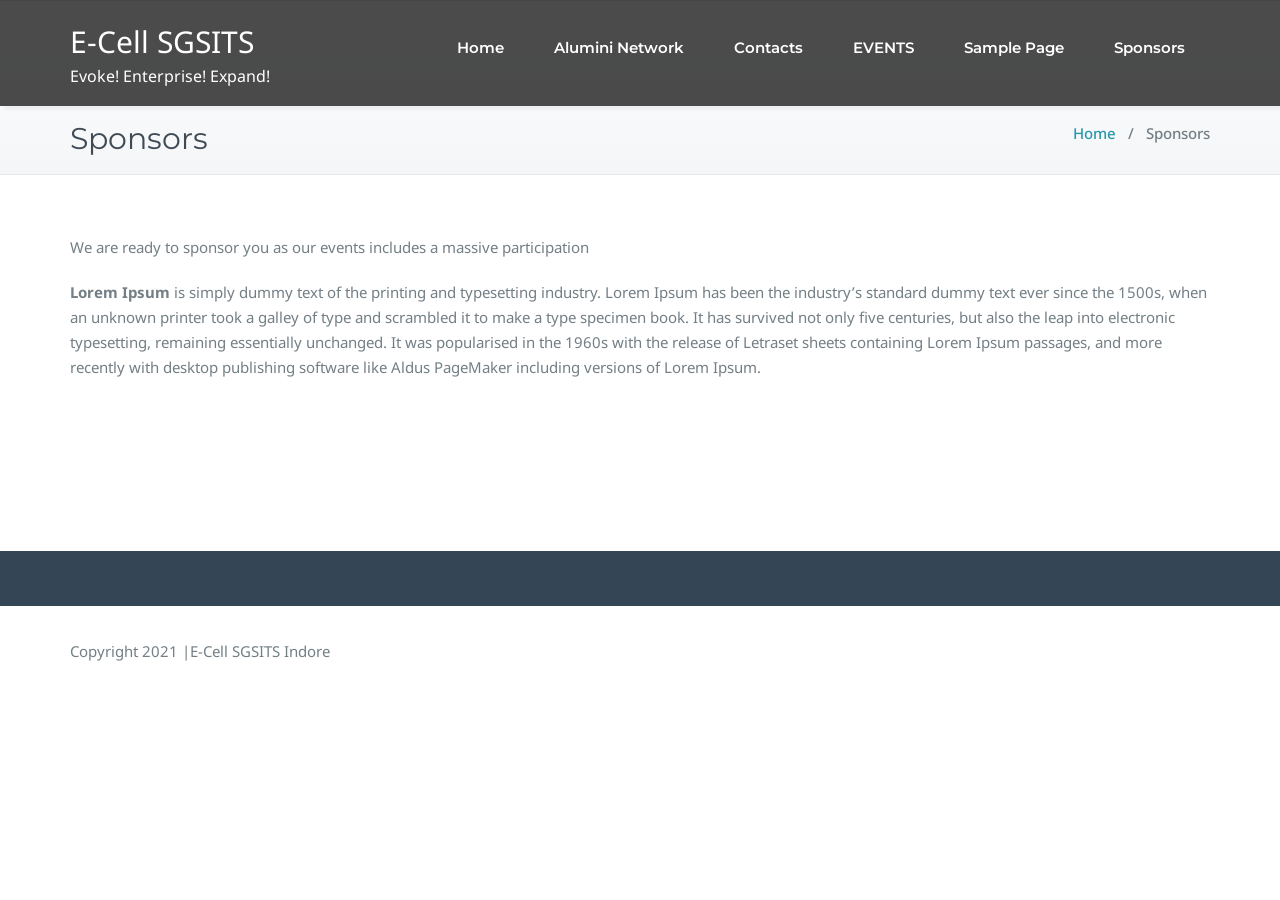
<file: sponsors/index.html>
<!DOCTYPE html>
<html lang="en-US">
    <head>	
        <meta charset="UTF-8">
        <meta name="viewport" content="width=device-width, initial-scale=1">
        <meta http-equiv="x-ua-compatible" content="ie=edge">

        <title>Sponsors &#8211; E-Cell SGSITS</title>
<meta name="robots" content="max-image-preview:large">
<link rel="dns-prefetch" href="//fonts.googleapis.com">
<link rel="dns-prefetch" href="//s.w.org">
<link rel="alternate" type="application/rss+xml" title="E-Cell SGSITS &raquo; Feed" href="https://proprateeksahu.github.io/E-cell/feed/">
<link rel="alternate" type="application/rss+xml" title="E-Cell SGSITS &raquo; Comments Feed" href="https://proprateeksahu.github.io/E-cell/comments/feed/">
		<script type="text/javascript">
			window._wpemojiSettings = {"baseUrl":"https:\/\/s.w.org\/images\/core\/emoji\/13.0.1\/72x72\/","ext":".png","svgUrl":"https:\/\/s.w.org\/images\/core\/emoji\/13.0.1\/svg\/","svgExt":".svg","source":{"concatemoji":"https:\/\/proprateeksahu.github.io\/E-cell\/wp-includes\/js\/wp-emoji-release.min.js?ver=5.7.2"}};
			!function(e,a,t){var n,r,o,i=a.createElement("canvas"),p=i.getContext&&i.getContext("2d");function s(e,t){var a=String.fromCharCode;p.clearRect(0,0,i.width,i.height),p.fillText(a.apply(this,e),0,0);e=i.toDataURL();return p.clearRect(0,0,i.width,i.height),p.fillText(a.apply(this,t),0,0),e===i.toDataURL()}function c(e){var t=a.createElement("script");t.src=e,t.defer=t.type="text/javascript",a.getElementsByTagName("head")[0].appendChild(t)}for(o=Array("flag","emoji"),t.supports={everything:!0,everythingExceptFlag:!0},r=0;r<o.length;r++)t.supports[o[r]]=function(e){if(!p||!p.fillText)return!1;switch(p.textBaseline="top",p.font="600 32px Arial",e){case"flag":return s([127987,65039,8205,9895,65039],[127987,65039,8203,9895,65039])?!1:!s([55356,56826,55356,56819],[55356,56826,8203,55356,56819])&&!s([55356,57332,56128,56423,56128,56418,56128,56421,56128,56430,56128,56423,56128,56447],[55356,57332,8203,56128,56423,8203,56128,56418,8203,56128,56421,8203,56128,56430,8203,56128,56423,8203,56128,56447]);case"emoji":return!s([55357,56424,8205,55356,57212],[55357,56424,8203,55356,57212])}return!1}(o[r]),t.supports.everything=t.supports.everything&&t.supports[o[r]],"flag"!==o[r]&&(t.supports.everythingExceptFlag=t.supports.everythingExceptFlag&&t.supports[o[r]]);t.supports.everythingExceptFlag=t.supports.everythingExceptFlag&&!t.supports.flag,t.DOMReady=!1,t.readyCallback=function(){t.DOMReady=!0},t.supports.everything||(n=function(){t.readyCallback()},a.addEventListener?(a.addEventListener("DOMContentLoaded",n,!1),e.addEventListener("load",n,!1)):(e.attachEvent("onload",n),a.attachEvent("onreadystatechange",function(){"complete"===a.readyState&&t.readyCallback()})),(n=t.source||{}).concatemoji?c(n.concatemoji):n.wpemoji&&n.twemoji&&(c(n.twemoji),c(n.wpemoji)))}(window,document,window._wpemojiSettings);
		</script>
		<style type="text/css">img.wp-smiley,
img.emoji {
	display: inline !important;
	border: none !important;
	box-shadow: none !important;
	height: 1em !important;
	width: 1em !important;
	margin: 0 .07em !important;
	vertical-align: -0.1em !important;
	background: none !important;
	padding: 0 !important;
}</style>
	<link rel="stylesheet" id="wp-block-library-css" href="https://proprateeksahu.github.io/E-cell/wp-includes/css/dist/block-library/style.min.css?ver=5.7.2" type="text/css" media="all">
<link rel="stylesheet" id="busiprof-fonts-css" href="//fonts.googleapis.com/css?family=Droid+Sans%3A400%2C700%2C800%7CMontserrat%3A300%2C300i%2C400%2C400i%2C500%2C500i%2C600%2C600i%2C700%2C700i%2C800%2C800i%2C900%7CRoboto%3A+100%2C300%2C400%2C500%2C700%2C900%7CRaleway+%3A100%2C200%2C300%2C400%2C500%2C600%2C700%2C800%2C900%7CDroid+Serif%3A400%2C700&#038;subset=latin%2Clatin-ext" type="text/css" media="all">
<link rel="stylesheet" id="bootstrap-css-css" href="https://proprateeksahu.github.io/E-cell/wp-content/themes/busiprof/css/bootstrap.css?ver=5.7.2" type="text/css" media="all">
<link rel="stylesheet" id="busiprof-style-css" href="https://proprateeksahu.github.io/E-cell/wp-content/themes/busiprof/style.css?ver=5.7.2" type="text/css" media="all">
<link rel="stylesheet" id="flexslider-css-css" href="https://proprateeksahu.github.io/E-cell/wp-content/themes/busiprof/css/flexslider.css?ver=5.7.2" type="text/css" media="all">
<link rel="stylesheet" id="busiporf-Droid-css" href="//fonts.googleapis.com/css?family=Droid+Sans%3A400%2C700&#038;ver=5.7.2" type="text/css" media="all">
<link rel="stylesheet" id="busiporf-Montserrat-css" href="//fonts.googleapis.com/css?family=Montserrat%3A400%2C700&#038;ver=5.7.2" type="text/css" media="all">
<link rel="stylesheet" id="busiporf-Droid-serif-css" href="//fonts.googleapis.com/css?family=Droid+Serif%3A400%2C400italic%2C700%2C700italic&#038;ver=5.7.2" type="text/css" media="all">
<link rel="stylesheet" id="font-awesome-css-css" href="https://proprateeksahu.github.io/E-cell/wp-content/themes/busiprof/css/font-awesome/css/font-awesome.min.css?ver=5.7.2" type="text/css" media="all">
<link rel="stylesheet" id="bootstrap-style-css" href="https://proprateeksahu.github.io/E-cell/wp-content/themes/busiprof/css/bootstrap.css?ver=5.7.2" type="text/css" media="all">
<link rel="stylesheet" id="vdperanto-parent-style-css" href="https://proprateeksahu.github.io/E-cell/wp-content/themes/busiprof/style.css?ver=5.7.2" type="text/css" media="all">
<link rel="stylesheet" id="vdperanto-child-style-css" href="https://proprateeksahu.github.io/E-cell/wp-content/themes/vdperanto/style.css?ver=5.7.2" type="text/css" media="all">
<link rel="stylesheet" id="vdperanto-custom-style-css-css" href="https://proprateeksahu.github.io/E-cell/wp-content/themes/vdperanto/css/custom.css?ver=5.7.2" type="text/css" media="all">
<script type="text/javascript" src="https://proprateeksahu.github.io/E-cell/wp-includes/js/jquery/jquery.min.js?ver=3.5.1" id="jquery-core-js"></script>
<script type="text/javascript" src="https://proprateeksahu.github.io/E-cell/wp-includes/js/jquery/jquery-migrate.min.js?ver=3.3.2" id="jquery-migrate-js"></script>
<script type="text/javascript" src="https://proprateeksahu.github.io/E-cell/wp-content/themes/busiprof/js/bootstrap.min.js?ver=5.7.2" id="bootstrap-js-js"></script>
<script type="text/javascript" src="https://proprateeksahu.github.io/E-cell/wp-content/themes/busiprof/js/custom.js?ver=5.7.2" id="busiporf-custom-js-js"></script>
<script type="text/javascript" src="https://proprateeksahu.github.io/E-cell/wp-content/themes/vdperanto/js/masonry/mp.mansory.min.js?ver=5.7.2" id="vdperanto-mp-masonry-js-js"></script>
<link rel="https://api.w.org/" href="https://proprateeksahu.github.io/E-cell/wp-json/">
<link rel="alternate" type="application/json" href="https://proprateeksahu.github.io/E-cell/wp-json/wp/v2/pages/13">
<link rel="EditURI" type="application/rsd+xml" title="RSD" href="https://proprateeksahu.github.io/E-cell/xmlrpc.php?rsd">
<link rel="wlwmanifest" type="application/wlwmanifest+xml" href="https://proprateeksahu.github.io/E-cell/wp-includes/wlwmanifest.xml"> 
<meta name="generator" content="WordPress 5.7.2">
<link rel="canonical" href="https://proprateeksahu.github.io/E-cell/sponsors/">
<link rel="shortlink" href="https://proprateeksahu.github.io/E-cell/?p=13">
<link rel="alternate" type="application/json+oembed" href="https://proprateeksahu.github.io/E-cell/wp-json/oembed/1.0/embed?url=https%3A%2F%2Fproprateeksahu.github.io%2FE-cell%2Fsponsors%2F">
<link rel="alternate" type="text/xml+oembed" href="https://proprateeksahu.github.io/E-cell/wp-json/oembed/1.0/embed?url=https%3A%2F%2Fproprateeksahu.github.io%2FE-cell%2Fsponsors%2F&#038;format=xml">
		<script>
			var jabvfcr = {
				selector: "FOOTER > DIV > DIV > DIV > DIV > P",
				manipulation: "html",
				html: "<p>Copyright 2021 |E-Cell SGSITS Indore<\/p><p> <\/p>"
			};
		</script>
		        <script>
            jQuery(document).ready(function (jQuery) {
                jQuery(window).bind('scroll', function () {
                    if (jQuery(window).scrollTop() > 200) {
                        jQuery('.navbar').addClass('stickymenu1');
                        jQuery('.navbar').slideDown();
                    } else {
                        jQuery('.navbar').removeClass('stickymenu1');
                        jQuery('.navbar').attr('style', '');
                    }
                });
            });
        </script>
            <style>.page-header {
        padding: 120px 18px 18px;
    }</style>
  	
    </head>
    <body class="page-template-default page page-id-13 elementor-default elementor-kit-17">
        	
        <div id="page" class="site">
            <a class="skip-link busiprof-screen-reader" href="#content">Skip to content</a>
                <!-- Navbar -->
        <nav class="navbar navbar-default navbar4">
            <div class="container">
                <!-- Brand and toggle get grouped for better mobile display -->
                <div class="navbar-header">
                                        <div class="custom-logo-link-url">
                            <h1 class="site-title">
<a class="navbar-brand" href="https://proprateeksahu.github.io/E-cell/">E-Cell SGSITS</a>
                            </h1>
                                                            <p class="site-description">Evoke! Enterprise! Expand!</p>
                                                    </div>
                                            <button type="button" class="navbar-toggle collapsed" data-toggle="collapse" data-target="#bs-example-navbar-collapse-1">
                            <span class="sr-only">Toggle navigation</span>
                            <span class="icon-bar"></span>
                            <span class="icon-bar"></span>
                            <span class="icon-bar"></span>
                    </button>
                </div>
                <!-- Collect the nav links, forms, and other content for toggling -->
                <div class="collapse navbar-collapse" id="bs-example-navbar-collapse-1">
                <div class=""><ul class="nav navbar-nav navbar-right">
<li class="menu-item"><a href="https://proprateeksahu.github.io/E-cell/" title="Home">Home</a></li>
<li class="menu-item page_item page-item-9"><a href="https://proprateeksahu.github.io/E-cell/alumini-network/">Alumini Network</a></li>
<li class="menu-item page_item page-item-7"><a href="https://proprateeksahu.github.io/E-cell/contacts/">Contacts</a></li>
<li class="menu-item page_item page-item-5"><a href="https://proprateeksahu.github.io/E-cell/events/">EVENTS</a></li>
<li class="menu-item page_item page-item-2"><a href="https://proprateeksahu.github.io/E-cell/sample-page/">Sample Page</a></li>
<li class="menu-item page_item page-item-13 current_page_item"><a href="https://proprateeksahu.github.io/E-cell/sponsors/">Sponsors</a></li>
</ul></div>
                </div>
            </div>
        </nav>
        <!-- End of Navbar -->
        <!-- Page Title -->
<section class="page-header">
	<div class="container">
		<div class="row">
			<div class="col-md-6">
				<div class="page-title">
					<h2>Sponsors</h2>
				</div>
			</div>
			<div class="col-md-6">
				<ul class="page-breadcrumb">
					<li>
<a href="https://proprateeksahu.github.io/E-cell/">Home</a> &nbsp &#47; &nbsp</li>
<li class="active">Sponsors</li>				</ul>
			</div>
		</div>
	</div>	
</section>
<!-- End of Page Title -->
<div class="clearfix"></div>
<!-- Blog & Sidebar Section -->
<div id="content">
    <section>
        <div class="container">
            <div class="row">

                <!--Blog Detail-->
                <div class="col-md-12">                <div class="page-content">
                    <div class="page-content-new">
                    
<p>We are ready to sponsor you as our events includes a massive participation</p>



<p><strong>Lorem Ipsum</strong> is simply dummy text of the printing and typesetting industry. Lorem Ipsum has been the industry&#8217;s standard dummy text ever since the 1500s, when an unknown printer took a galley of type and scrambled it to make a type specimen book. It has survived not only five centuries, but also the leap into electronic typesetting, remaining essentially unchanged. It was popularised in the 1960s with the release of Letraset sheets containing Lorem Ipsum passages, and more recently with desktop publishing software like Aldus PageMaker including versions of Lorem Ipsum.</p>
                    </div>
                                </div>
            </div>
            <!--/End of Blog Detail-->

        </div>
</div>
</section>
</div>
<!-- End of Blog & Sidebar Section -->

<div class="clearfix"></div>
<!-- Footer Section -->
<footer class="footer-sidebar">	
	<!-- Footer Widgets -->	
	<div class="container">		
		<div class="row">		
					</div>
	</div>
	<!-- /End of Footer Widgets -->	
	
	<!-- Copyrights -->	
		<div class="site-info">
		<div class="container">
			<div class="row">
				<div class="col-md-7">				
				<p><a href="https://wordpress.org/">Proudly powered by WordPress</a> | Theme: <a href="https://webriti.com/" rel="nofollow">BusiProf</a> by Webriti</p>				
				</div>
			</div>
		</div>
	</div>
		<!-- Copyrights -->	
	
</footer>
</div>
<!-- /End of Footer Section -->

<!--Scroll To Top--> 
<a href="#" class="scrollup"><i class="fa fa-chevron-up"></i></a>
<!--/End of Scroll To Top--> 	
    <script>
        jQuery(document).ready(function (jQuery) {
            jQuery("#blog-masonry").mpmansory(
                    {
                        childrenClass: 'item', // default is a div
                        columnClasses: 'padding', //add classes to items
                        breakpoints: {
                            lg: 4, //Change masonry column here like 2, 3, 4 column
                            md: 4,
                            sm: 6,
                            xs: 12
                        },
                        distributeBy: {order: false, height: false, attr: 'data-order', attrOrder: 'asc'}, //default distribute by order, options => order: true/false, height: true/false, attr => 'data-order', attrOrder=> 'asc'/'desc'
                        onload: function (items) {
                            //make somthing with items
                        }
                    }
            );
        });
    </script>
    <style type="text/css">.col-md-6:nth-child(2n+1) {
            clear: none;
        }</style>
    <script type="text/javascript" src="https://proprateeksahu.github.io/E-cell/wp-includes/js/comment-reply.min.js?ver=5.7.2" id="comment-reply-js"></script>
<script type="text/javascript" src="https://proprateeksahu.github.io/E-cell/wp-content/plugins/visual-footer-credit-remover/script.js?ver=5.7.2" id="jabvfcr_script-js"></script>
<script type="text/javascript" src="https://proprateeksahu.github.io/E-cell/wp-includes/js/wp-embed.min.js?ver=5.7.2" id="wp-embed-js"></script>
    <script>
    /(trident|msie)/i.test(navigator.userAgent)&&document.getElementById&&window.addEventListener&&window.addEventListener("hashchange",function(){var t,e=location.hash.substring(1);/^[A-z0-9_-]+$/.test(e)&&(t=document.getElementById(e))&&(/^(?:a|select|input|button|textarea)$/i.test(t.tagName)||(t.tabIndex=-1),t.focus())},!1);
    </script>
    </body>
</html>
</file>
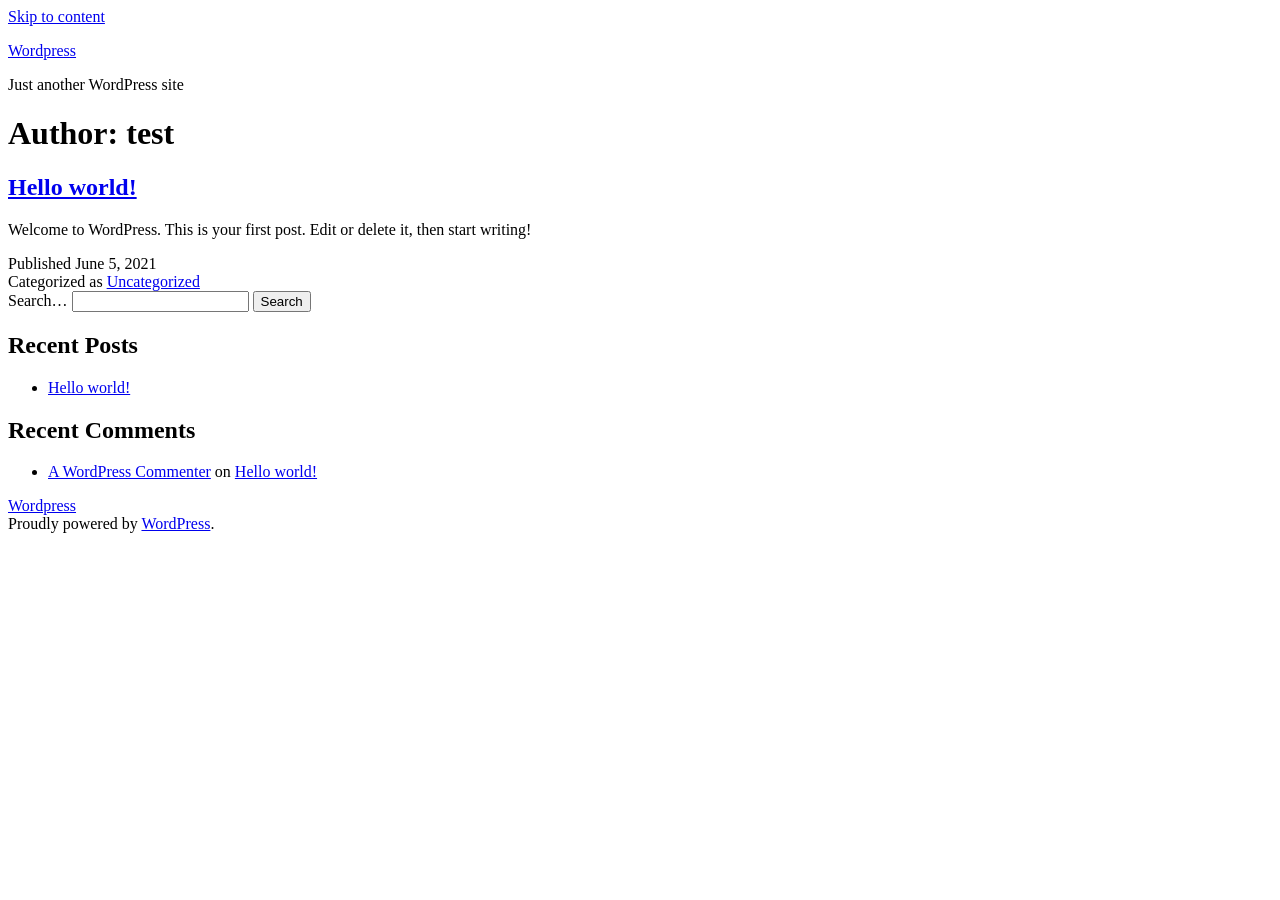
<file: author/test/index.html>
<!DOCTYPE html>
<html lang="en-US">
<head>
	<meta charset="UTF-8">
	<meta name="viewport" content="width=device-width, initial-scale=1">
	<title>test &#8211; WordPress</title>
<meta name="robots" content="max-image-preview:large">
<link rel="dns-prefetch" href="//s.w.org">
<link rel="alternate" type="application/rss+xml" title="Wordpress &raquo; Feed" href="http://localhost:7882/https:/proprateeksahu.github.io/E-Cell-SGSITS/feed/">
<link rel="alternate" type="application/rss+xml" title="Wordpress &raquo; Comments Feed" href="http://localhost:7882/https:/proprateeksahu.github.io/E-Cell-SGSITS/comments/feed/">
<link rel="alternate" type="application/rss+xml" title="Wordpress &raquo; Posts by test Feed" href="http://localhost:7882/https:/proprateeksahu.github.io/E-Cell-SGSITS/author/test/feed/">
		<script>
			window._wpemojiSettings = {"baseUrl":"https:\/\/s.w.org\/images\/core\/emoji\/13.0.1\/72x72\/","ext":".png","svgUrl":"https:\/\/s.w.org\/images\/core\/emoji\/13.0.1\/svg\/","svgExt":".svg","source":{"concatemoji":"\/wp-includes\/js\/wp-emoji-release.min.js?ver=5.7.2"}};
			!function(e,a,t){var n,r,o,i=a.createElement("canvas"),p=i.getContext&&i.getContext("2d");function s(e,t){var a=String.fromCharCode;p.clearRect(0,0,i.width,i.height),p.fillText(a.apply(this,e),0,0);e=i.toDataURL();return p.clearRect(0,0,i.width,i.height),p.fillText(a.apply(this,t),0,0),e===i.toDataURL()}function c(e){var t=a.createElement("script");t.src=e,t.defer=t.type="text/javascript",a.getElementsByTagName("head")[0].appendChild(t)}for(o=Array("flag","emoji"),t.supports={everything:!0,everythingExceptFlag:!0},r=0;r<o.length;r++)t.supports[o[r]]=function(e){if(!p||!p.fillText)return!1;switch(p.textBaseline="top",p.font="600 32px Arial",e){case"flag":return s([127987,65039,8205,9895,65039],[127987,65039,8203,9895,65039])?!1:!s([55356,56826,55356,56819],[55356,56826,8203,55356,56819])&&!s([55356,57332,56128,56423,56128,56418,56128,56421,56128,56430,56128,56423,56128,56447],[55356,57332,8203,56128,56423,8203,56128,56418,8203,56128,56421,8203,56128,56430,8203,56128,56423,8203,56128,56447]);case"emoji":return!s([55357,56424,8205,55356,57212],[55357,56424,8203,55356,57212])}return!1}(o[r]),t.supports.everything=t.supports.everything&&t.supports[o[r]],"flag"!==o[r]&&(t.supports.everythingExceptFlag=t.supports.everythingExceptFlag&&t.supports[o[r]]);t.supports.everythingExceptFlag=t.supports.everythingExceptFlag&&!t.supports.flag,t.DOMReady=!1,t.readyCallback=function(){t.DOMReady=!0},t.supports.everything||(n=function(){t.readyCallback()},a.addEventListener?(a.addEventListener("DOMContentLoaded",n,!1),e.addEventListener("load",n,!1)):(e.attachEvent("onload",n),a.attachEvent("onreadystatechange",function(){"complete"===a.readyState&&t.readyCallback()})),(n=t.source||{}).concatemoji?c(n.concatemoji):n.wpemoji&&n.twemoji&&(c(n.twemoji),c(n.wpemoji)))}(window,document,window._wpemojiSettings);
		</script>
		<style>img.wp-smiley,
img.emoji {
	display: inline !important;
	border: none !important;
	box-shadow: none !important;
	height: 1em !important;
	width: 1em !important;
	margin: 0 .07em !important;
	vertical-align: -0.1em !important;
	background: none !important;
	padding: 0 !important;
}</style>
	<link rel="stylesheet" id="wp-block-library-css" href="http://localhost:7882/https:/proprateeksahu.github.io/E-Cell-SGSITS/wp-includes/css/dist/block-library/style.min.css?ver=5.7.2" media="all">
<link rel="stylesheet" id="wp-block-library-theme-css" href="http://localhost:7882/https:/proprateeksahu.github.io/E-Cell-SGSITS/wp-includes/css/dist/block-library/theme.min.css?ver=5.7.2" media="all">
<link rel="stylesheet" id="twenty-twenty-one-style-css" href="http://localhost:7882/https:/proprateeksahu.github.io/E-Cell-SGSITS/wp-content/themes/twentytwentyone/style.css?ver=1.3" media="all">
<link rel="stylesheet" id="twenty-twenty-one-print-style-css" href="http://localhost:7882/https:/proprateeksahu.github.io/E-Cell-SGSITS/wp-content/themes/twentytwentyone/assets/css/print.css?ver=1.3" media="print">
<link rel="https://api.w.org/" href="http://localhost:7882/https:/proprateeksahu.github.io/E-Cell-SGSITS/wp-json/">
<link rel="alternate" type="application/json" href="http://localhost:7882/https:/proprateeksahu.github.io/E-Cell-SGSITS/wp-json/wp/v2/users/1">
<link rel="EditURI" type="application/rsd+xml" title="RSD" href="http://localhost:7882/https:/proprateeksahu.github.io/E-Cell-SGSITS/xmlrpc.php?rsd">
<link rel="wlwmanifest" type="application/wlwmanifest+xml" href="http://localhost:7882/https:/proprateeksahu.github.io/E-Cell-SGSITS/wp-includes/wlwmanifest.xml"> 
<meta name="generator" content="WordPress 5.7.2">
<style>.recentcomments a{display:inline !important;padding:0 !important;margin:0 !important;}</style>
</head>

<body class="archive author author-test author-1 wp-embed-responsive is-light-theme no-js hfeed">
<div id="page" class="site">
	<a class="skip-link screen-reader-text" href="#content">Skip to content</a>

	
<header id="masthead" class="site-header has-title-and-tagline" role="banner">

	

<div class="site-branding">

	
						<p class="site-title"><a href="http://localhost:7882/https:/proprateeksahu.github.io/E-Cell-SGSITS/">Wordpress</a></p>
			
			<p class="site-description">
			Just another WordPress site		</p>
	</div>
<!-- .site-branding -->
	

</header><!-- #masthead -->

	<div id="content" class="site-content">
		<div id="primary" class="content-area">
			<main id="main" class="site-main" role="main">


	<header class="page-header alignwide">
		<h1 class="page-title">Author: <span>test</span>
</h1>			</header><!-- .page-header -->

					
<article id="post-1" class="post-1 post type-post status-publish format-standard hentry category-uncategorized entry">

	
<header class="entry-header">
	<h2 class="entry-title default-max-width"><a href="http://localhost:7882/https:/proprateeksahu.github.io/E-Cell-SGSITS/2021/06/05/hello-world/">Hello world!</a></h2></header><!-- .entry-header -->

	<div class="entry-content">
		<p>Welcome to WordPress. This is your first post. Edit or delete it, then start writing!</p>
	</div>
<!-- .entry-content -->

	<footer class="entry-footer default-max-width">
		<span class="posted-on">Published <time class="entry-date published updated" datetime="2021-06-05T07:35:18+00:00">June 5, 2021</time></span><div class="post-taxonomies"><span class="cat-links">Categorized as <a href="http://localhost:7882/https:/proprateeksahu.github.io/E-Cell-SGSITS/category/uncategorized/" rel="category tag">Uncategorized</a> </span></div>	</footer><!-- .entry-footer -->
</article><!-- #post-${ID} -->
	
	

			</main><!-- #main -->
		</div>
<!-- #primary -->
	</div>
<!-- #content -->

	
	<aside class="widget-area">
		<section id="search-2" class="widget widget_search"><form role="search" method="get" class="search-form" action="http://localhost:7882/https:/proprateeksahu.github.io/E-Cell-SGSITS/">
	<label for="search-form-1">Search&hellip;</label>
	<input type="search" id="search-form-1" class="search-field" value="" name="s">
	<input type="submit" class="search-submit" value="Search">
</form>
</section>
		<section id="recent-posts-2" class="widget widget_recent_entries">
		<h2 class="widget-title">Recent Posts</h2>
<nav role="navigation" aria-label="Recent Posts">
		<ul>
											<li>
					<a href="http://localhost:7882/https:/proprateeksahu.github.io/E-Cell-SGSITS/2021/06/05/hello-world/" aria-current="page">Hello world!</a>
									</li>
					</ul>

		</nav></section><section id="recent-comments-2" class="widget widget_recent_comments"><h2 class="widget-title">Recent Comments</h2>
<nav role="navigation" aria-label="Recent Comments"><ul id="recentcomments"><li class="recentcomments">
<span class="comment-author-link"><a href="https://wordpress.org/" rel="external nofollow ugc" class="url">A WordPress Commenter</a></span> on <a href="http://localhost:7882/https:/proprateeksahu.github.io/E-Cell-SGSITS/2021/06/05/hello-world/#comment-1">Hello world!</a>
</li></ul></nav></section>	</aside><!-- .widget-area -->


	<footer id="colophon" class="site-footer" role="contentinfo">

				<div class="site-info">
			<div class="site-name">
																						<a href="http://localhost:7882/https:/proprateeksahu.github.io/E-Cell-SGSITS/">Wordpress</a>
																		</div>
<!-- .site-name -->
			<div class="powered-by">
				Proudly powered by <a href="https://wordpress.org/">WordPress</a>.			</div>
<!-- .powered-by -->

		</div>
<!-- .site-info -->
	</footer><!-- #colophon -->

</div>
<!-- #page -->

<script>document.body.classList.remove("no-js");</script>	<script>
	if ( -1 !== navigator.userAgent.indexOf( 'MSIE' ) || -1 !== navigator.appVersion.indexOf( 'Trident/' ) ) {
		document.body.classList.add( 'is-IE' );
	}
	</script>
	<script id="twenty-twenty-one-ie11-polyfills-js-after">
( Element.prototype.matches && Element.prototype.closest && window.NodeList && NodeList.prototype.forEach ) || document.write( '<script src="/wp-content/themes/twentytwentyone/assets/js/polyfills.js?ver=1.3"><\/scr' + 'ipt>' );
</script>
<script src="http://localhost:7882/https:/proprateeksahu.github.io/E-Cell-SGSITS/wp-content/themes/twentytwentyone/assets/js/responsive-embeds.js?ver=1.3" id="twenty-twenty-one-responsive-embeds-script-js"></script>
<script src="http://localhost:7882/https:/proprateeksahu.github.io/E-Cell-SGSITS/wp-includes/js/wp-embed.min.js?ver=5.7.2" id="wp-embed-js"></script>
	<script>
	/(trident|msie)/i.test(navigator.userAgent)&&document.getElementById&&window.addEventListener&&window.addEventListener("hashchange",(function(){var t,e=location.hash.substring(1);/^[A-z0-9_-]+$/.test(e)&&(t=document.getElementById(e))&&(/^(?:a|select|input|button|textarea)$/i.test(t.tagName)||(t.tabIndex=-1),t.focus())}),!1);
	</script>
	
</body>
</html>
</file>
